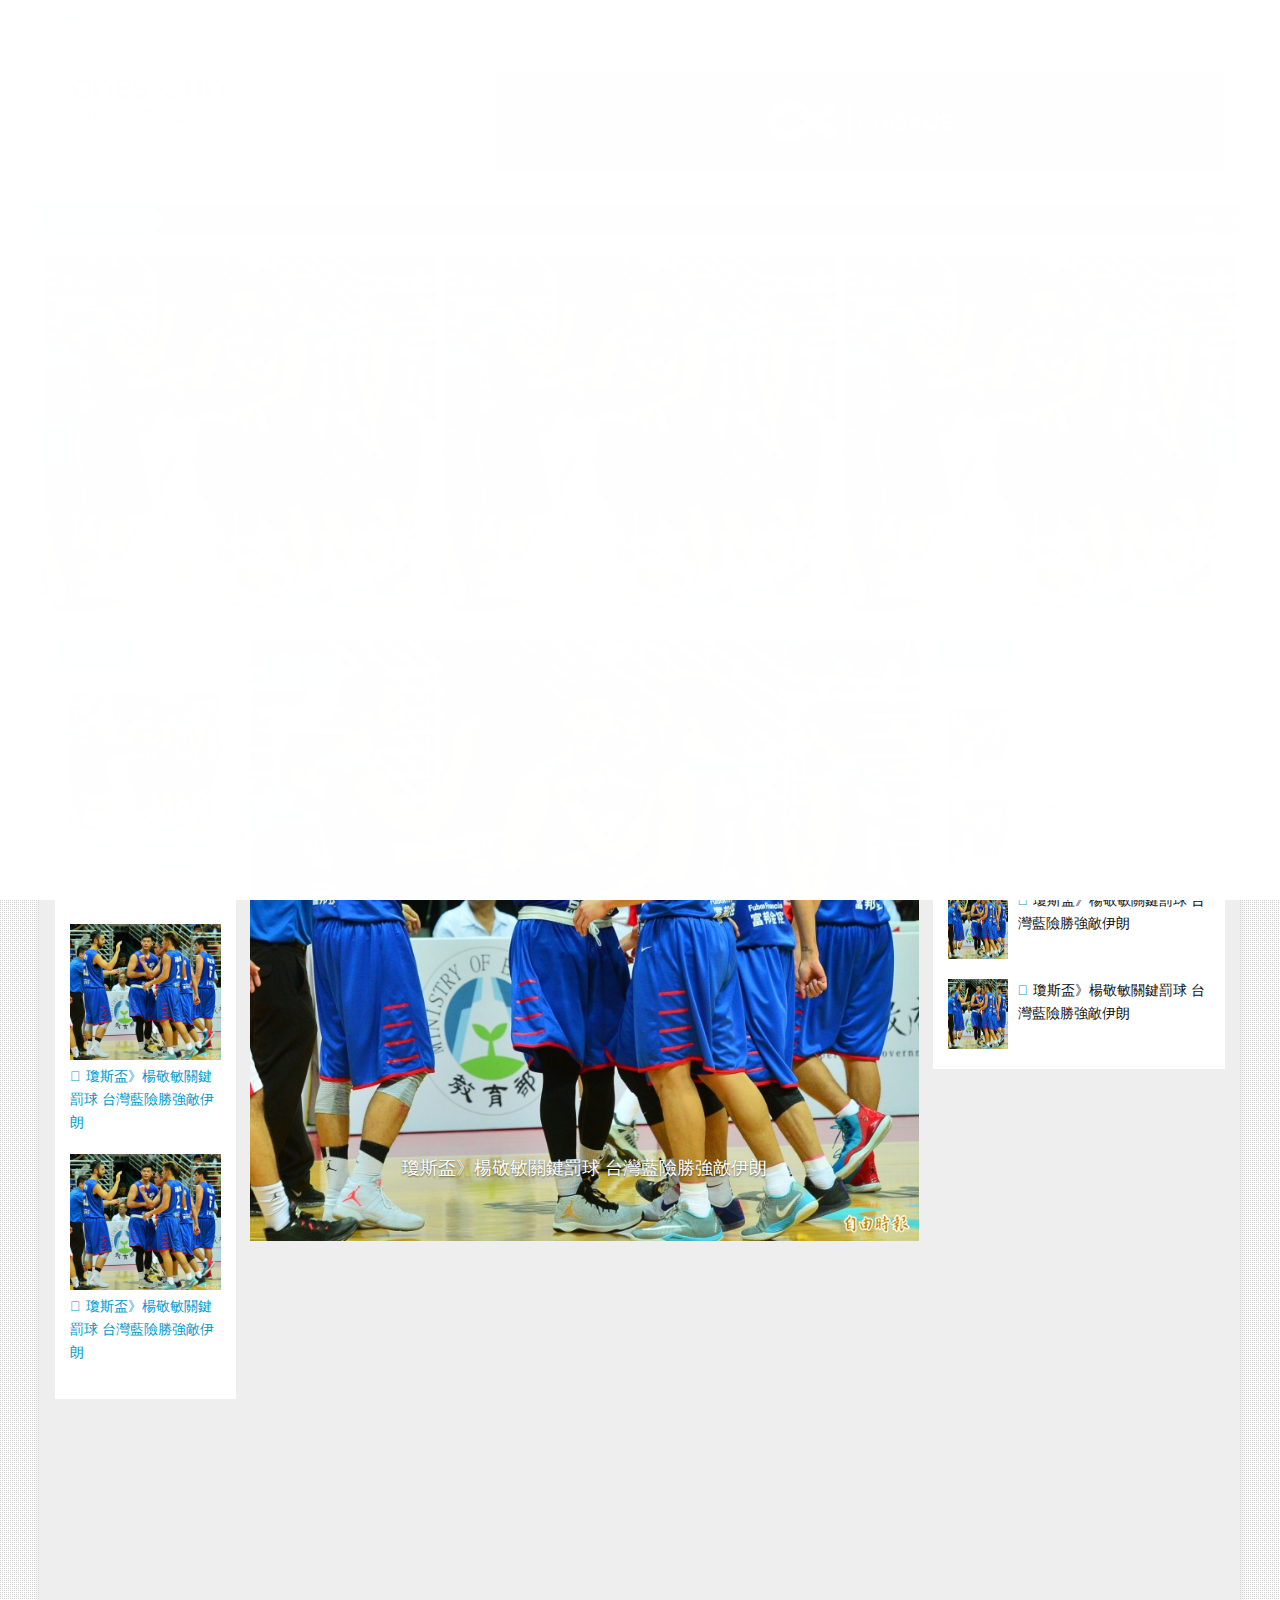
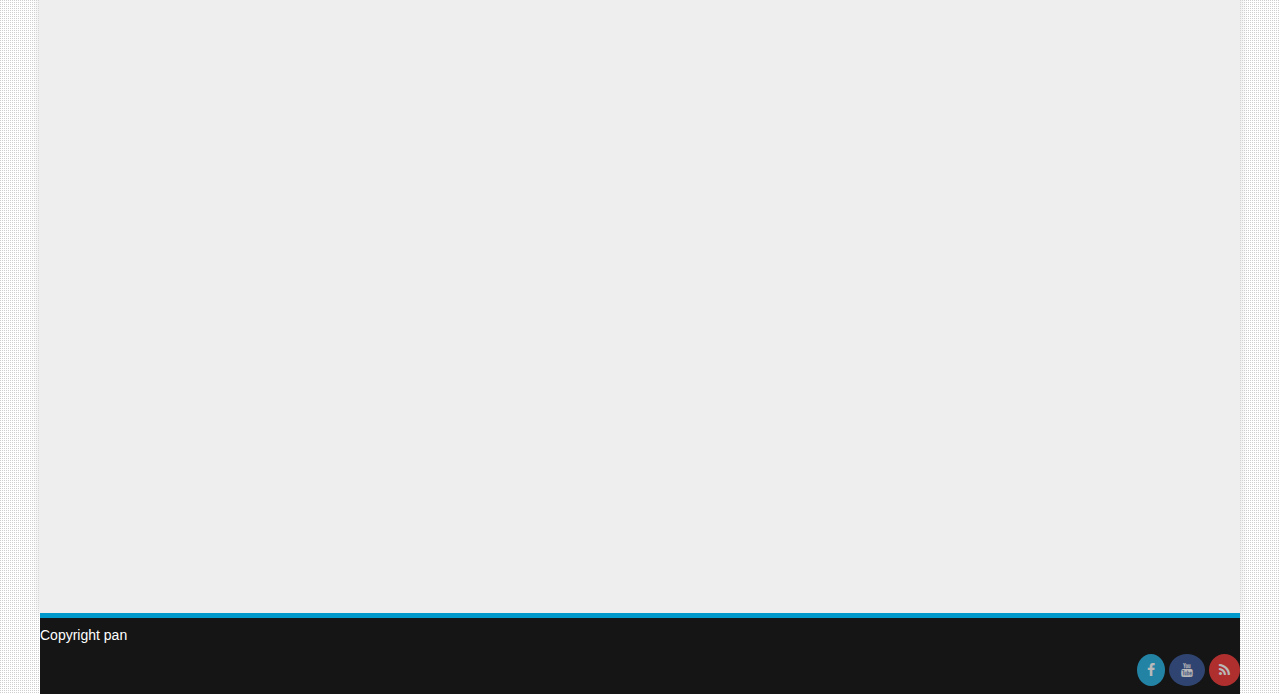
<file: index.html>
<!DOCTYPE html>
<html lang="en">
<head>
	<meta charset="UTF-8">
    <meta name="viewport" content="width=device-width, initial-scale=1">
	<title>JonesCup</title>   
	<!-- Bootstrap -->
    <link href="css/bootstrap.min.css" rel="stylesheet">
    <!-- for fontawesome icon css file -->
    <link href="css/font-awesome.css" rel="stylesheet">    
    <!-- for content animate css file -->
    <link rel="stylesheet" href="css/animate.css">
     <!-- google fonts  -->
    <link href='http://fonts.googleapis.com/css?family=Open+Sans' rel='stylesheet' type='text/css'>
    <link href='http://fonts.googleapis.com/css?family=Metal+Mania' rel='stylesheet' type='text/css'> 
    <link href='http://fonts.googleapis.com/css?family=Varela' rel='stylesheet' type='text/css'>
    <!-- for news ticker css file -->
     <link href="css/li-scroller.css" rel="stylesheet">
     <!-- slick slider css file -->
    <link href="css/slick.css" rel="stylesheet">
    <!-- website theme file -->
     <link href="css/theme.css" rel="stylesheet">
    <!-- main site css file -->    
    <link href="style.css" rel="stylesheet">
</head>
<body>
	 <!-- Preloader -->
 	<div id="preloader">
    	<div id="status">&nbsp;</div>
  	</div>
  	<!-- End Preloader -->

 	<a class="scrollToTop" href="#"><i class="fa fa-angle-up"></i></a>
	
	<div class="container">
		 <div class="box_wrapper">
		 	      <!-- ==================start header=============== -->
		      <header id="header">     
		        <!-- start header top area -->
		        <div class="header_top">
		            <!-- Static navbar -->
		          <nav class="navbar navbar-default" role="navigation">
		            <div class="container-fluid">
		              <div class="navbar-header">
		                <button type="button" class="navbar-toggle collapsed" data-toggle="collapse" data-target="#navbar" aria-expanded="false" aria-controls="navbar">
		                  <span class="sr-only">Toggle navigation</span>
		                  <span class="icon-bar"></span>
		                  <span class="icon-bar"></span>
		                  <span class="icon-bar"></span>
		                </button>              
		              </div>
		              <div id="navbar" class="navbar-collapse collapse">
		                <ul class="nav navbar-nav custom_nav">
		                  <li class=""><a href="index.html">首頁</a></li>          
		                  <li><a href="game.html">賽程</a></li>
		                  <li><a href="team.html">隊伍</a></li>
		                  <li><a href="video.html">影音</a></li>
		                </ul>           
		              </div><!--/.nav-collapse -->
		            </div><!--/.container-fluid -->
		          </nav>
		         <div class="header_search">
		          <div id="shide">     
		          </div>
		         </div>
		        </div>
		        <!-- End header top area -->

		        <!-- start header bottom area -->
		        <div class="header_bottom">
		          <div class="logo_area">
		          <!-- for your text logo -->
		            <a class="logo" href="index.html">
		            <b>J</b>ones Cup
		            <span>第38屆威廉瓊斯盃國際籃球邀請賽</span>
		            </a>
		          </div>
		          <div class="top_addarea" style="background:#000;">
		          	<div style="height:100px;width:200px;margin:0 auto">
		          		<a href="#"><img src="img/cxlogo.png" alt="img" height="100" width="10"></a>
		          	</div>
		            
		          </div>
		        </div>
		        <!-- start header top area -->     
		      </header>    
		      <!-- ==================End header=============== -->
		      <!-- start news sticker -->
		      <div class="latest_newsarea">      
		        <span>比賽賽程</span>
                <ul id="ticker01" class="news_sticker">
                    <li><a href="#">韓國 vs. 埃及</a></li>
                    <li><a href="#">韓國 vs. 埃及</a></li>     
                    <li><a href="#">韓國 vs. 埃及</a></li>     
                    <li><a href="#">韓國 vs. 埃及</a></li>     
                    <li><a href="#">韓國 vs. 埃及</a></li>     
                    <li><a href="#">韓國 vs. 埃及</a></li>     
                    <li><a href="#">韓國 vs. 埃及</a></li>     
                </ul> 
		      </div>
 				<!-- End news sticker -->

		        <!-- ==================start top thumbnail slidier =============== -->
			    <div class="thumbnail_slider_area">
			      <!-- Set up your HTML -->
					<div class="owl-carousel">
						<div class="signle_iteam">
							<img src="img/photo01.jpg" alt="img">
							<div class="sing_commentbox slider_comntbox">
								<p><i class="fa fa-calendar"></i>2016/07/28</p>
							</div>
							<a class="slider_tittle" href="single_page.html">瓊斯盃》楊敬敏關鍵罰球 台灣藍險勝強敵伊朗</a>
						</div>
						<div class="signle_iteam">
							<img src="img/photo01.jpg" alt="img">
							<div class="sing_commentbox slider_comntbox">
								<p><i class="fa fa-calendar"></i>2016/07/28</p>
							</div>
							<a class="slider_tittle" href="single_page.html">瓊斯盃》楊敬敏關鍵罰球 台灣藍險勝強敵伊朗</a>
						</div>
						<div class="signle_iteam">
							<img src="img/photo01.jpg" alt="img">
							<div class="sing_commentbox slider_comntbox">
								<p><i class="fa fa-calendar"></i>2016/07/28</p>
							</div>
							<a class="slider_tittle" href="single_page.html">瓊斯盃》楊敬敏關鍵罰球 台灣藍險勝強敵伊朗</a>
						</div>
						<div class="signle_iteam">
							<img src="img/photo01.jpg" alt="img">
							<div class="sing_commentbox slider_comntbox">
								<p><i class="fa fa-calendar"></i>2016/07/28</p>
							</div>
							<a class="slider_tittle" href="single_page.html">瓊斯盃》楊敬敏關鍵罰球 台灣藍險勝強敵伊朗</a>
						</div>
					</div>
			    </div>
			    <!-- ==================End top thumbnail slidier =============== -->
			    <section id="contentbody">
			    	<div class="row">
	    		     	 <!-- start left bar content -->
						<div class="col-lg-2 col-md-2 col-sm-4 col-xs-12">
							<div class="row">
								<div class="left_bar">
								<!-- start single leftbar -->
									<div class="single_leftbar">
										<h2><span>最新文章</span></h2>
										<div class="singleleft_inner">
										<ul class="recentpost_nav wow fadeInDown">
											<li>
												<a href="single_page.html"><img src="img/photo01.jpg" alt="img"></a>
												<a class="recent_title" href="single_page.html">瓊斯盃》楊敬敏關鍵罰球 台灣藍險勝強敵伊朗</a>
											</li>
											<li>
												<a href="single_page.html"><img src="img/photo01.jpg" alt="img"></a>
												<a class="recent_title" href="single_page.html">瓊斯盃》楊敬敏關鍵罰球 台灣藍險勝強敵伊朗</a>
											</li>
											<li>
												<a href="single_page.html"><img src="img/photo01.jpg" alt="img"></a>
												<a class="recent_title" href="single_page.html">瓊斯盃》楊敬敏關鍵罰球 台灣藍險勝強敵伊朗</a>
											</li>
										</ul>
										</div>
									</div>
									<!-- start single leftbar -->
									<div class="single_leftbar wow fadeInDown">
										<h2><span>廣告</span></h2>
										<div class="singleleft_inner" style="background:#000">
											<a href="#"><img src="img/cxlogo.png" alt="img"></a>
										</div>
									</div>
								</div>
							</div>
						</div>
				        <!-- End left bar content -->
				        <div class="col-lg-7 col-md-7 col-sm-8 col-xs-12">
				        	<div class="row">
				        		<div class="middle_bar">
				        			 <div class="featured_sliderarea">
				        			 	 <!-- Carousel
										================================================== -->
										<div id="myCarousel" class="carousel slide" data-ride="carousel">
											<!-- Indicators -->
											<ol class="carousel-indicators">
												<li data-target="#myCarousel" data-slide-to="0" class="active"></li>
												<li data-target="#myCarousel" data-slide-to="1"></li>
												<li data-target="#myCarousel" data-slide-to="2"></li>
												<li data-target="#myCarousel" data-slide-to="3"></li>
											</ol>
											<div class="carousel-inner" role="listbox">
												<div class="item active">
													<img src="img/photo01.jpg" alt="First slide">          
													<div class="carousel-caption">
														<h1><a href="single_page.html">瓊斯盃》楊敬敏關鍵罰球 台灣藍險勝強敵伊朗</a></h1>           
													</div>          
												</div>
												<div class="item">
													<img src="img/photo01.jpg" alt="First slide">          
													<div class="carousel-caption">
														<h1><a href="single_page.html">瓊斯盃》楊敬敏關鍵罰球 台灣藍險勝強敵伊朗</a></h1>           
													</div>          
												</div>
												<div class="item">
													<img src="img/photo01.jpg" alt="First slide">          
													<div class="carousel-caption">
														<h1><a href="single_page.html">瓊斯盃》楊敬敏關鍵罰球 台灣藍險勝強敵伊朗</a></h1>           
													</div>          
												</div> 
											</div> 
										</div>
										<a class="left left_slide" href="#myCarousel" role="button" data-slide="prev">
										<span class="glyphicon glyphicon-chevron-left" aria-hidden="true"></span>                     
										</a>
										<a class="right right_slide" href="#myCarousel" role="button" data-slide="next">
										<span class="glyphicon glyphicon-chevron-right" aria-hidden="true"></span>                     
										</a>
										</div><!-- /.carousel -->
				        			</div><!-- End featured slider -->
				        			 <!-- start category one -->
									<div class="single_category wow fadeInDown">
										<div class="category_title">
											<a href="#">賽事照片</a>
										</div>
										<div class="single_category_inner">
											<ul class="catg_nav">
												<li style="background:#000;">
													<div class="catgimg_container">
														<a class="catg1_img" href="single_page.html">
															<img src="img/17586.gif" alt="img">
														</a>
													</div>
													<h1 class="catg_title" style="color:#fff;margin-left:5px;">照片</h1>
													<div class="sing_commentbox">
														<p style="color:#fff;margin-left:5px;"><i class="fa fa-calendar"></i>2016/07/28</p>
													</div>
												</li>	
												<li style="background:#000;">
													<div class="catgimg_container">
														<a class="catg1_img" href="single_page.html">
															<img src="img/17586.gif" alt="img">
														</a>
													</div>
													<h1 class="catg_title" style="color:#fff;margin-left:5px;">照片</h1>
													<div class="sing_commentbox">
														<p style="color:#fff;margin-left:5px;"><i class="fa fa-calendar"></i>2016/07/28</p>
													</div>
												</li>	
												<li style="background:#000;">
													<div class="catgimg_container">
														<a class="catg1_img" href="single_page.html">
															<img src="img/17586.gif" alt="img">
														</a>
													</div>
													<h1 class="catg_title" style="color:#fff;margin-left:5px;">照片</h1>
													<div class="sing_commentbox">
														<p style="color:#fff;margin-left:5px;"><i class="fa fa-calendar"></i>2016/07/28</p>
													</div>
												</li>	
												<li style="background:#000;">
													<div class="catgimg_container">
														<a class="catg1_img" href="single_page.html">
															<img src="img/17586.gif" alt="img">
														</a>
													</div>
													<h1 class="catg_title" style="color:#fff;margin-left:5px;">照片</h1>
													<div class="sing_commentbox">
														<p style="color:#fff;margin-left:5px;"><i class="fa fa-calendar"></i>2016/07/28</p>
													</div>
												</li>
											</ul>
										</div>
									</div> <!-- End category one --> 
									<!-- start category Two -->
									<div class="single_category  wow fadeInDown">
										<div class="category_title">
											<a href="category-archive.html">影片</a>
										</div>
										<div class="single_category_inner">
											<ul class="catg_nav catg_nav2">
												<li style="background:#000;">
													<div class="catgimg_container">
														<iframe class="youtube-player" type="text/html" width="300" height="300" src="http://www.youtube.com/embed/QVz4YVDdMjI" frameborder="0"> </iframe>
													</div>
												</li>
												<li style="background:#000;">
													<div class="catgimg_container">
														<iframe class="youtube-player" type="text/html" width="300" height="300" src="http://www.youtube.com/embed/QVz4YVDdMjI" frameborder="0"> </iframe>
													</div>
												</li>
											</ul>
										</div>
									</div> <!-- End category Two -->
			        		</div>
			        	</div>
							<!-- End left middlebar content -->
							<!-- start left rightbar content -->
							<div class="col-lg-3 col-md-3 col-sm-12 col-xs-12">
								<div class="row">
									<div class="right_bar">
										              <!-- start Popular Post -->
										<div class="single_leftbar wow fadeInDown">
											<h2><span>熱門文章</span></h2>
											<div class="singleleft_inner">
												<ul class="catg3_snav ppost_nav wow fadeInDown">
													<li>
														<div class="media">
															<a href="single_page.html" class="media-left">
															<img alt="img" src="img/photo01.jpg">
															</a>
															<div class="media-body">
																<a href="single_page.html" class="catg_title">瓊斯盃》楊敬敏關鍵罰球 台灣藍險勝強敵伊朗</a>                        
															</div>
														</div>
													</li>
													<li>
														<div class="media">
															<a href="single_page.html" class="media-left">
															<img alt="img" src="img/photo01.jpg">
															</a>
															<div class="media-body">
																<a href="single_page.html" class="catg_title">瓊斯盃》楊敬敏關鍵罰球 台灣藍險勝強敵伊朗</a>                        
															</div>
														</div>
													</li>
													<li>
														<div class="media">
															<a href="single_page.html" class="media-left">
															<img alt="img" src="img/photo01.jpg">
															</a>
															<div class="media-body">
																<a href="single_page.html" class="catg_title">瓊斯盃》楊敬敏關鍵罰球 台灣藍險勝強敵伊朗</a>                        
															</div>
														</div>
													</li>
													<li>
														<div class="media">
															<a href="single_page.html" class="media-left">
															<img alt="img" src="img/photo01.jpg">
															</a>
															<div class="media-body">
																<a href="single_page.html" class="catg_title">瓊斯盃》楊敬敏關鍵罰球 台灣藍險勝強敵伊朗</a>                        
															</div>
														</div>
													</li>
												</ul>
											</div>
										</div>
									<!-- End Popular Post --> 
					                <!-- start right bar add -->
										<div class="single_leftbar wow fadeInDown">
											<h2><span>廣告</span></h2>
											<div class="singleleft_inner" style="background:#000">
												<a href="#"><img src="img/cxlogo.png" alt="img"></a>
											</div>
										</div>
										<!-- End right bar add --> 
						              	<!-- start Blog Archive -->
									<div class="single_leftbar wow fadeInDown">
										<h2><span>文章連結</span></h2>
										<div class="singleleft_inner">
											<div class="blog_archive">
											<form>
												<select>
													<option value="">A</option>
													<option value="">B</option>
												</select>
											</form>
											</div>
										</div>
									</div>
									<!-- End Blog Archive --> 
					              <!-- start Labels -->
									<div class="single_leftbar wow fadeInDown">
										<h2><span>關鍵特搜</span></h2>
										<div class="singleleft_inner">
											<ul class="label_nav">
												<li><a href="#">籃球</a></li>
												<li><a href="#">胡瓏貿</a></li>
												<li><a href="#">瓊斯盃</a></li>
												<li><a href="#">籃球</a></li>
												<li><a href="#">球學</a></li>
												<li><a href="#">戰術分析</a></li>
											</ul>
										</div>
									</div>
									<!-- End Labels --> 
									<!-- start Links -->
									<div class="single_leftbar wow fadeInDown">
										<h2><span>相關連結</span></h2>
											<div class="singleleft_inner">
											<ul class="link_nav">
												<li><a href="#">籃協</a></li>
												<li><a href="#">球學</a></li>             
											</ul>
										</div>
									</div>
									<!-- End Links --> 
									</div>
								</div>
							</div>
				        </div>
			    	</div>
			    </section>
				<footer id="footer">     
					<div class="footer_top">
						<div><h5 style="color:#fff">Copyright pan</h5></div>
						<div class="footer_bottom_right">
						<ul>
							<li><a class="tootlip" data-toggle="tooltip" data-placement="top" title="Facebook" href="#"><i class="fa fa-facebook"></i></a></li>
							<li><a class="tootlip" data-toggle="tooltip" data-placement="top" title="Youtube" href="#"><i class="fa fa-youtube"></i></a></li>
							<li><a class="tootlip" data-toggle="tooltip" data-placement="top" title="Rss" href="#"><i class="fa fa-rss"></i></a></li>
						</ul>
						</div>
					</div>  
				</footer>
		 </div>
	</div>

	<!-- jQuery Library -->
	<script src="js/jquery.js"></script> 
	<!-- For content animatin  -->
	<script src="js/wow.min.js"></script>
	<!-- bootstrap js file -->
	<script src="js/bootstrap.min.js"></script> 
	<!-- slick slider js file -->
	<script src="js/slick.min.js"></script> 
	<!-- news ticker jquery file -->
	<script src="js/jquery.li-scroller.1.0.js"></script></script>
  	<!-- custom js file include -->
	<script src="js/custom.js"></script> 
</body>
</html>
</file>
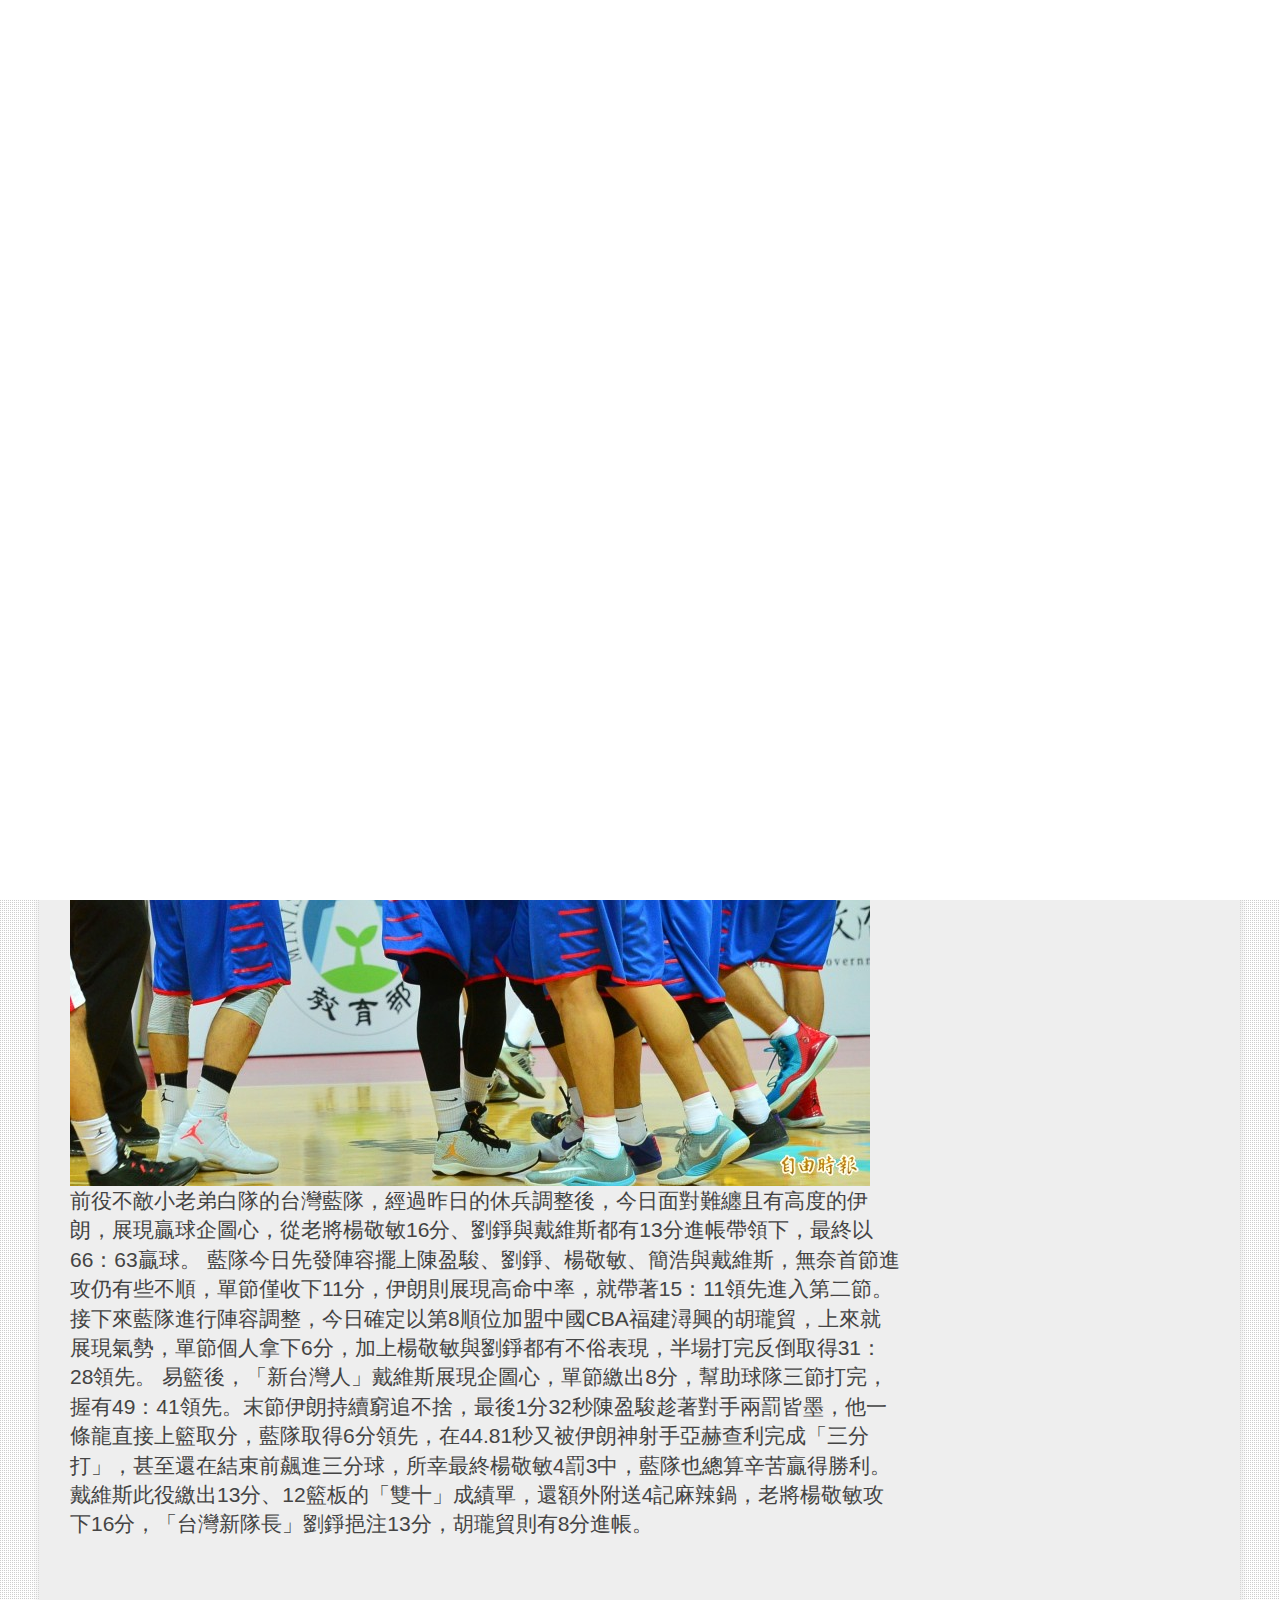
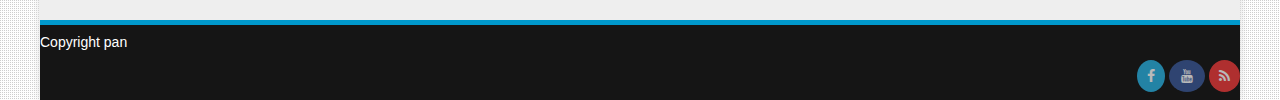
<file: single_page.html>
<!DOCTYPE html>
<html lang="en">
<head>
    <meta charset="UTF-8">
    <meta name="viewport" content="width=device-width, initial-scale=1">
    <title>JonesCup</title>   
    <!-- Bootstrap -->
    <link href="css/bootstrap.min.css" rel="stylesheet">
    <!-- for fontawesome icon css file -->
    <link href="css/font-awesome.css" rel="stylesheet">    
    <!-- for content animate css file -->
    <link rel="stylesheet" href="css/animate.css">
     <!-- google fonts  -->
    <link href='http://fonts.googleapis.com/css?family=Open+Sans' rel='stylesheet' type='text/css'>
    <link href='http://fonts.googleapis.com/css?family=Metal+Mania' rel='stylesheet' type='text/css'> 
    <link href='http://fonts.googleapis.com/css?family=Varela' rel='stylesheet' type='text/css'>
    <!-- for news ticker css file -->
     <link href="css/li-scroller.css" rel="stylesheet">
     <!-- slick slider css file -->
    <link href="css/slick.css" rel="stylesheet">
    <!-- website theme file -->
     <link href="css/theme.css" rel="stylesheet">
    <!-- main site css file -->    
    <link href="style.css" rel="stylesheet">
</head>
<body>
     <!-- Preloader -->
    <div id="preloader">
        <div id="status">&nbsp;</div>
    </div>
    <!-- End Preloader -->

    <a class="scrollToTop" href="#"><i class="fa fa-angle-up"></i></a>
    
    <div class="container">
         <div class="box_wrapper">
                  <!-- ==================start header=============== -->
              <header id="header">     
                <!-- start header top area -->
                <div class="header_top">
                    <!-- Static navbar -->
                  <nav class="navbar navbar-default" role="navigation">
                    <div class="container-fluid">
                      <div class="navbar-header">
                        <button type="button" class="navbar-toggle collapsed" data-toggle="collapse" data-target="#navbar" aria-expanded="false" aria-controls="navbar">
                          <span class="sr-only">Toggle navigation</span>
                          <span class="icon-bar"></span>
                          <span class="icon-bar"></span>
                          <span class="icon-bar"></span>
                        </button>              
                      </div>
                      <div id="navbar" class="navbar-collapse collapse">
                        <ul class="nav navbar-nav custom_nav">
                          <li class=""><a href="index.html">首頁</a></li>          
                          <li><a href="game.html">賽程</a></li>
                          <li><a href="team.html">隊伍</a></li>
                          <li><a href="#">影音</a></li>
                        </ul>           
                      </div><!--/.nav-collapse -->
                    </div><!--/.container-fluid -->
                  </nav>
                 <div class="header_search">
                  <div id="shide">     
                  </div>
                 </div>
                </div>
                <!-- End header top area -->

                <!-- start header bottom area -->
                <div class="header_bottom">
                  <div class="logo_area">
                  <!-- for your text logo -->
                    <a class="logo" href="index.html">
                    <b>J</b>ones Cup
                    <span>第38屆威廉瓊斯盃國際籃球邀請賽</span>
                    </a>
                  </div>
                  <div class="top_addarea" style="background:#000;">
                    <div style="height:100px;width:200px;margin:0 auto">
                        <a href="#"><img src="img/cxlogo.png" alt="img" height="100" width="10"></a>
                    </div>
                    
                  </div>
                </div>
                <!-- start header top area -->     
              </header>    
              <!-- ==================End header=============== -->
              <!-- start news sticker -->
              <div class="latest_newsarea">      
                <span>比賽賽程</span>
                <ul id="ticker01" class="news_sticker">
                    <li><a href="#">韓國 vs. 埃及</a></li>
                    <li><a href="#">韓國 vs. 埃及</a></li>     
                    <li><a href="#">韓國 vs. 埃及</a></li>     
                    <li><a href="#">韓國 vs. 埃及</a></li>     
                    <li><a href="#">韓國 vs. 埃及</a></li>     
                    <li><a href="#">韓國 vs. 埃及</a></li>     
                    <li><a href="#">韓國 vs. 埃及</a></li>     
                </ul> 
              </div>
                <!-- End news sticker -->
                  <div class="thumbnail_slider_area"></div>
                   <section id="contentbody">
                       <div class="row">
                           <div class="middle_bar">
                                <div class="featured_sliderarea">
                                    <!-- Blog Post Content Column -->
                                    <div class="col-lg-9">
                                        <!-- Title -->
                                        <h1>瓊斯盃》楊敬敏關鍵罰球台灣藍險勝強敵伊朗</h1>
                                        <!-- Author -->
                                        <p class="lead">
                                            by <a href="#">自由時報電子報</a>
                                        </p>
                                        <hr>
                                        <!-- Date/Time -->
                                        <p><span class="glyphicon glyphicon-time"></span> Posted on 18 小時前</p>
                                        <hr>
                                        <!-- Preview Image -->
                                        <img class="img-responsive" src="img/photo01.jpg" alt="">
                                        <!-- Post Content -->
                                        <p class="lead">前役不敵小老弟白隊的台灣藍隊，經過昨日的休兵調整後，今日面對難纏且有高度的伊朗，展現贏球企圖心，從老將楊敬敏16分、劉錚與戴維斯都有13分進帳帶領下，最終以66：63贏球。
藍隊今日先發陣容擺上陳盈駿、劉錚、楊敬敏、簡浩與戴維斯，無奈首節進攻仍有些不順，單節僅收下11分，伊朗則展現高命中率，就帶著15：11領先進入第二節。接下來藍隊進行陣容調整，今日確定以第8順位加盟中國CBA福建潯興的胡瓏貿，上來就展現氣勢，單節個人拿下6分，加上楊敬敏與劉錚都有不俗表現，半場打完反倒取得31：28領先。
易籃後，「新台灣人」戴維斯展現企圖心，單節繳出8分，幫助球隊三節打完，握有49：41領先。末節伊朗持續窮追不捨，最後1分32秒陳盈駿趁著對手兩罰皆墨，他一條龍直接上籃取分，藍隊取得6分領先，在44.81秒又被伊朗神射手亞赫查利完成「三分打」，甚至還在結束前飆進三分球，所幸最終楊敬敏4罰3中，藍隊也總算辛苦贏得勝利。
戴維斯此役繳出13分、12籃板的「雙十」成績單，還額外附送4記麻辣鍋，老將楊敬敏攻下16分，「台灣新隊長」劉錚挹注13分，胡瓏貿則有8分進帳。</p>
                                        <hr>
                                    </div>
                                    <div class="col-lg-3">
                                        <!-- start Labels -->
                                        <div class="single_leftbar wow fadeInDown">
                                            <h2><span>關鍵特搜</span></h2>
                                            <div class="singleleft_inner">
                                                <ul class="label_nav">
                                                    <li><a href="#">籃球</a></li>
                                                    <li><a href="#">胡瓏貿</a></li>
                                                    <li><a href="#">瓊斯盃</a></li>
                                                    <li><a href="#">籃球</a></li>
                                                    <li><a href="#">球學</a></li>
                                                    <li><a href="#">戰術分析</a></li>
                                                </ul>
                                            </div>
                                        </div>
                                        <!-- End Labels --> 
                                        <!-- start Links -->
                                        <div class="single_leftbar wow fadeInDown">
                                            <h2><span>相關連結</span></h2>
                                                <div class="singleleft_inner">
                                                <ul class="link_nav">
                                                    <li><a href="#">籃協</a></li>
                                                    <li><a href="#">球學</a></li>             
                                                </ul>
                                            </div>
                                        </div>
                                        <!-- End Links --> 
                                    </div>
                                </div>
                            </div>
                       </div>
                   </section>

                <footer id="footer">     
                    <div class="footer_top">
                        <div><h5 style="color:#fff">Copyright pan</h5></div>
                        <div class="footer_bottom_right">
                        <ul>
                            <li><a class="tootlip" data-toggle="tooltip" data-placement="top" title="Facebook" href="#"><i class="fa fa-facebook"></i></a></li>
                            <li><a class="tootlip" data-toggle="tooltip" data-placement="top" title="Youtube" href="#"><i class="fa fa-youtube"></i></a></li>
                            <li><a class="tootlip" data-toggle="tooltip" data-placement="top" title="Rss" href="#"><i class="fa fa-rss"></i></a></li>
                        </ul>
                        </div>
                    </div>  
                </footer>
         </div>
    </div>

    <!-- jQuery Library -->
    <script src="js/jquery.js"></script> 
    <!-- For content animatin  -->
    <script src="js/wow.min.js"></script>
    <!-- bootstrap js file -->
    <script src="js/bootstrap.min.js"></script> 
    <!-- slick slider js file -->
    <script src="js/slick.min.js"></script> 
    <!-- news ticker jquery file -->
    <script src="js/jquery.li-scroller.1.0.js"></script></script>
    <!-- custom js file include -->
    <script src="js/custom.js"></script> 
</body>
</html>
</file>
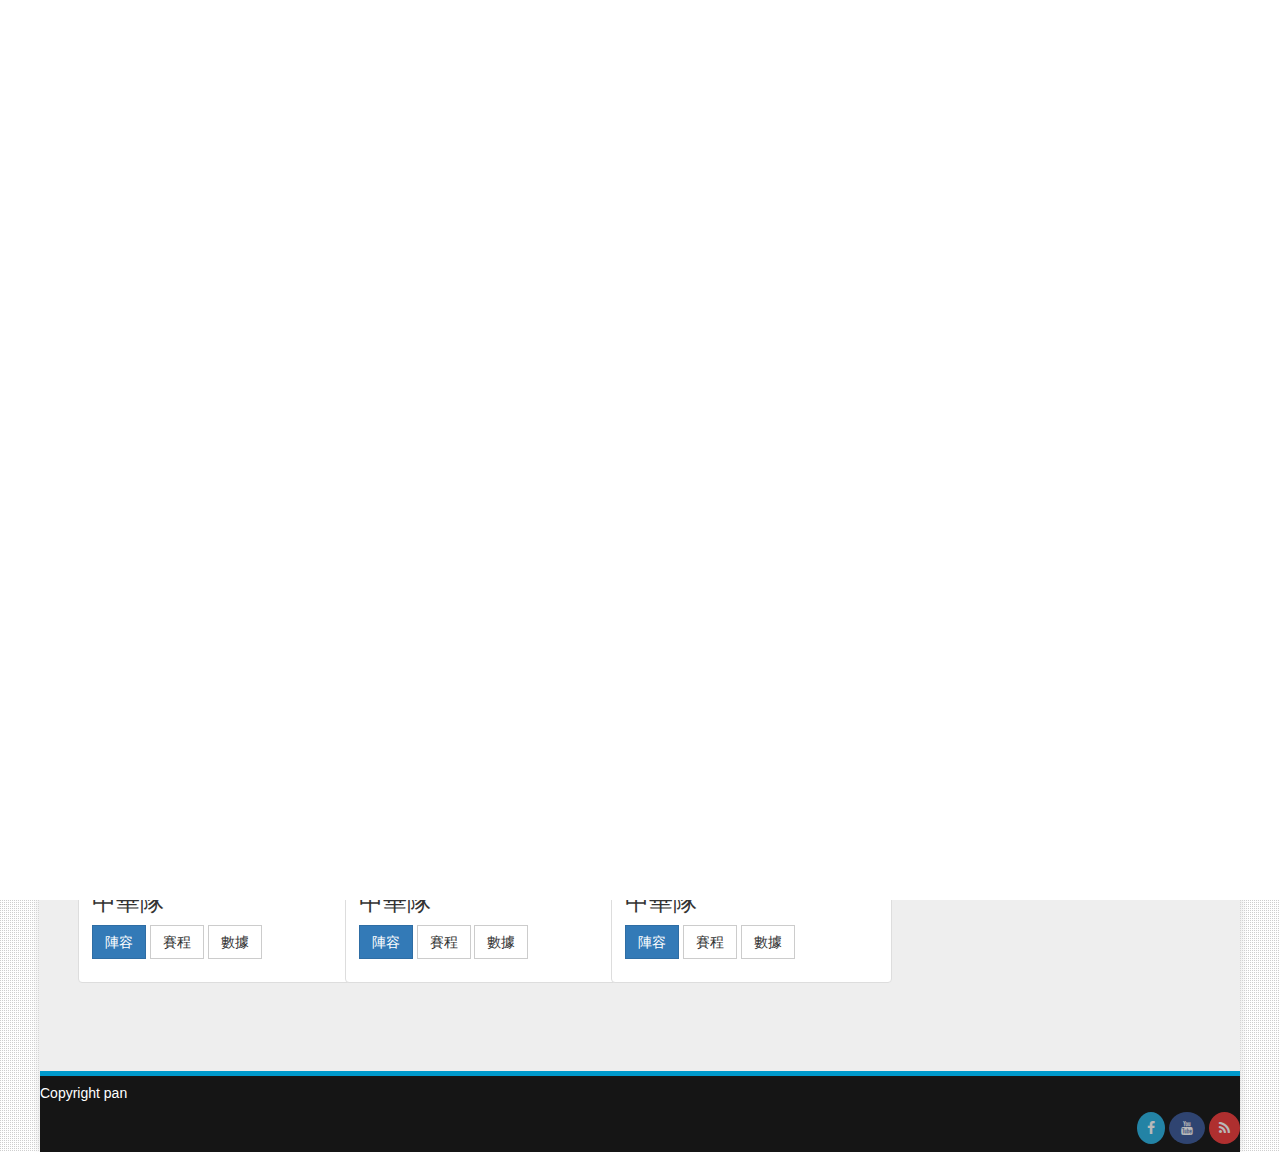
<file: team.html>
<!DOCTYPE html>
<html lang="en">
<head>
    <meta charset="UTF-8">
    <meta name="viewport" content="width=device-width, initial-scale=1">
    <title>JonesCup</title>   
    <!-- Bootstrap -->
    <link href="css/bootstrap.min.css" rel="stylesheet">
    <!-- for fontawesome icon css file -->
    <link href="css/font-awesome.css" rel="stylesheet">    
    <!-- for content animate css file -->
    <link rel="stylesheet" href="css/animate.css">
     <!-- google fonts  -->
    <link href='http://fonts.googleapis.com/css?family=Open+Sans' rel='stylesheet' type='text/css'>
    <link href='http://fonts.googleapis.com/css?family=Metal+Mania' rel='stylesheet' type='text/css'> 
    <link href='http://fonts.googleapis.com/css?family=Varela' rel='stylesheet' type='text/css'>
    <!-- for news ticker css file -->
     <link href="css/li-scroller.css" rel="stylesheet">
     <!-- slick slider css file -->
    <link href="css/slick.css" rel="stylesheet">
    <!-- website theme file -->
     <link href="css/theme.css" rel="stylesheet">
    <!-- main site css file -->    
    <link href="style.css" rel="stylesheet">
</head>
<body>
     <!-- Preloader -->
    <div id="preloader">
        <div id="status">&nbsp;</div>
    </div>
    <!-- End Preloader -->

    <a class="scrollToTop" href="#"><i class="fa fa-angle-up"></i></a>
    
    <div class="container">
         <div class="box_wrapper">
                  <!-- ==================start header=============== -->
              <header id="header">     
                <!-- start header top area -->
                <div class="header_top">
                    <!-- Static navbar -->
                  <nav class="navbar navbar-default" role="navigation">
                    <div class="container-fluid">
                      <div class="navbar-header">
                        <button type="button" class="navbar-toggle collapsed" data-toggle="collapse" data-target="#navbar" aria-expanded="false" aria-controls="navbar">
                          <span class="sr-only">Toggle navigation</span>
                          <span class="icon-bar"></span>
                          <span class="icon-bar"></span>
                          <span class="icon-bar"></span>
                        </button>              
                      </div>
                      <div id="navbar" class="navbar-collapse collapse">
                        <ul class="nav navbar-nav custom_nav">
                          <li class=""><a href="index.html">首頁</a></li>          
                          <li><a href="game.html">賽程</a></li>
                          <li><a href="team.html">隊伍</a></li>
                          <li><a href="video.html">影音</a></li>
                        </ul>           
                      </div><!--/.nav-collapse -->
                    </div><!--/.container-fluid -->
                  </nav>
                 <div class="header_search">
                  <div id="shide">     
                  </div>
                 </div>
                </div>
                <!-- End header top area -->

                <!-- start header bottom area -->
                <div class="header_bottom">
                  <div class="logo_area">
                  <!-- for your text logo -->
                    <a class="logo" href="index.html">
                    <b>J</b>ones Cup
                    <span>第38屆威廉瓊斯盃國際籃球邀請賽</span>
                    </a>
                  </div>
                  <div class="top_addarea" style="background:#000;">
                    <div style="height:100px;width:200px;margin:0 auto">
                        <a href="#"><img src="img/cxlogo.png" alt="img" height="100" width="10"></a>
                    </div>
                    
                  </div>
                </div>
                <!-- start header top area -->     
              </header>    
              <!-- ==================End header=============== -->
              <!-- start news sticker -->
              <div class="latest_newsarea">      
                <span>比賽賽程</span>
                <ul id="ticker01" class="news_sticker">
                    <li><a href="boxscore.html">韓國 vs. 埃及</a></li>
                    <li><a href="boxscore.html">韓國 vs. 埃及</a></li>       
                    <li><a href="boxscore.html">韓國 vs. 埃及</a></li>
                    <li><a href="boxscore.html">韓國 vs. 埃及</a></li>       
                    <li><a href="boxscore.html">韓國 vs. 埃及</a></li>
                    <li><a href="boxscore.html">韓國 vs. 埃及</a></li>      
                </ul>    
              </div>
                <!-- End news sticker -->
                  <div class="thumbnail_slider_area"></div>
                   <section id="contentbody">
                       <div class="row">

                           <div class="middle_bar">  
                                <div class="featured_sliderarea">
                                    <!-- Blog Post Content Column -->
                                    <div class="col-lg-9">
                                    <img  class="col-lg-12 col-md-12 col-sm-12 col-xs-12" src="img/photo02.jpg" alt="">
                                    <table class="table">
                                      <tbody>
                                        <tr  class="col-lg-12 col-md-12 col-sm-12 col-xs-12">
                                          <td class="col-sm-1 col-xs-1">
                                          	<div>
                                          		<div class="row">
												  <div>
												    <div class="thumbnail">
												      <img src="img/roc.png" alt="...">
												      <div class="caption"\>
												        <h3>中華隊</h3>
												        <p>
													        <a href="#" class="btn btn-primary" role="button">陣容</a> 
													        <a href="#" class="btn btn-default" role="button">賽程</a>
													        <a href="#" class="btn btn-default" role="button">數據</a>
												        </p>
												      </div>
												    </div>
												  </div>
												</div>
                                          	</div>
                                          </td>                                          
                                          <td class="col-sm-1 col-xs-1">
                                          	<div>
                                          		<div class="row">
												  <div>
												    <div class="thumbnail">
												      <img src="img/roc.png" alt="...">
												      <div class="caption"\>
												        <h3>中華隊</h3>
												        <p>
													        <a href="#" class="btn btn-primary" role="button">陣容</a> 
													        <a href="#" class="btn btn-default" role="button">賽程</a>
													        <a href="#" class="btn btn-default" role="button">數據</a>
												        </p>
												      </div>
												    </div>
												  </div>
												</div>
                                          	</div>
                                          </td>                                          
                                          <td class="col-sm-1 col-xs-1">
                                          	<div>
                                          		<div class="row">
												  <div>
												    <div class="thumbnail">
												      <img src="img/roc.png" alt="...">
												      <div class="caption"\>
												        <h3>中華隊</h3>
												        <p>
													        <a href="#" class="btn btn-primary" role="button">陣容</a> 
													        <a href="#" class="btn btn-default" role="button">賽程</a>
													        <a href="#" class="btn btn-default" role="button">數據</a>
												        </p>
												      </div>
												    </div>
												  </div>
												</div>
                                          	</div>
                                          </td>
                                        </tr>                                        <tr  class="col-lg-12 col-md-12 col-sm-12 col-xs-12">
                                          <td class="col-sm-1 col-xs-1">
                                          	<div>
                                          		<div class="row">
												  <div>
												    <div class="thumbnail">
												      <img src="img/roc.png" alt="...">
												      <div class="caption"\>
												        <h3>中華隊</h3>
												        <p>
													        <a href="#" class="btn btn-primary" role="button">陣容</a> 
													        <a href="#" class="btn btn-default" role="button">賽程</a>
													        <a href="#" class="btn btn-default" role="button">數據</a>
												        </p>
												      </div>
												    </div>
												  </div>
												</div>
                                          	</div>
                                          </td>                                          
                                          <td class="col-sm-1 col-xs-1">
                                          	<div>
                                          		<div class="row">
												  <div>
												    <div class="thumbnail">
												      <img src="img/roc.png" alt="...">
												      <div class="caption"\>
												        <h3>中華隊</h3>
												        <p>
													        <a href="#" class="btn btn-primary" role="button">陣容</a> 
													        <a href="#" class="btn btn-default" role="button">賽程</a>
													        <a href="#" class="btn btn-default" role="button">數據</a>
												        </p>
												      </div>
												    </div>
												  </div>
												</div>
                                          	</div>
                                          </td>                                          
                                          <td class="col-sm-1 col-xs-1">
                                          	<div>
                                          		<div class="row">
												  <div>
												    <div class="thumbnail">
												      <img src="img/roc.png" alt="...">
												      <div class="caption"\>
												        <h3>中華隊</h3>
												        <p>
													        <a href="#" class="btn btn-primary" role="button">陣容</a> 
													        <a href="#" class="btn btn-default" role="button">賽程</a>
													        <a href="#" class="btn btn-default" role="button">數據</a>
												        </p>
												      </div>
												    </div>
												  </div>
												</div>
                                          	</div>
                                          </td>
                                        </tr>
                                      </tbody>
                                    </table>
                                    </div>
                                    <div class="col-lg-3">
                                        <!-- start Labels -->
                                        <div class="single_leftbar wow fadeInDown">
                                            <h2><span>關鍵特搜</span></h2>
                                            <div class="singleleft_inner">
                                                <ul class="label_nav">
                                                    <li><a href="#">籃球</a></li>
                                                    <li><a href="#">胡瓏貿</a></li>
                                                    <li><a href="#">瓊斯盃</a></li>
                                                    <li><a href="#">籃球</a></li>
                                                    <li><a href="#">球學</a></li>
                                                    <li><a href="#">戰術分析</a></li>
                                                </ul>
                                            </div>
                                        </div>
                                        <!-- End Labels --> 
                                        <!-- start Links -->
                                        <div class="single_leftbar wow fadeInDown">
                                            <h2><span>相關連結</span></h2>
                                                <div class="singleleft_inner">
                                                <ul class="link_nav">
                                                    <li><a href="#">籃協</a></li>
                                                    <li><a href="#">球學</a></li>             
                                                </ul>
                                            </div>
                                        </div>
                                        <!-- End Links --> 
                                    </div>
                                </div>
                            </div>
                       </div>
                   </section>

                <footer id="footer">     
                    <div class="footer_top">
                        <div><h5 style="color:#fff">Copyright pan</h5></div>
                        <div class="footer_bottom_right">
                        <ul>
                            <li><a class="tootlip" data-toggle="tooltip" data-placement="top" title="Facebook" href="#"><i class="fa fa-facebook"></i></a></li>
                            <li><a class="tootlip" data-toggle="tooltip" data-placement="top" title="Youtube" href="#"><i class="fa fa-youtube"></i></a></li>
                            <li><a class="tootlip" data-toggle="tooltip" data-placement="top" title="Rss" href="#"><i class="fa fa-rss"></i></a></li>
                        </ul>
                        </div>
                    </div>  
                </footer>
         </div>
    </div>

    <!-- jQuery Library -->
    <script src="js/jquery.js"></script> 
    <!-- For content animatin  -->
    <script src="js/wow.min.js"></script>
    <!-- bootstrap js file -->
    <script src="js/bootstrap.min.js"></script> 
    <!-- slick slider js file -->
    <script src="js/slick.min.js"></script> 
    <!-- news ticker jquery file -->
    <script src="js/jquery.li-scroller.1.0.js"></script></script>
    <!-- custom js file include -->
    <script src="js/custom.js"></script> 
</body>
</html>
</file>
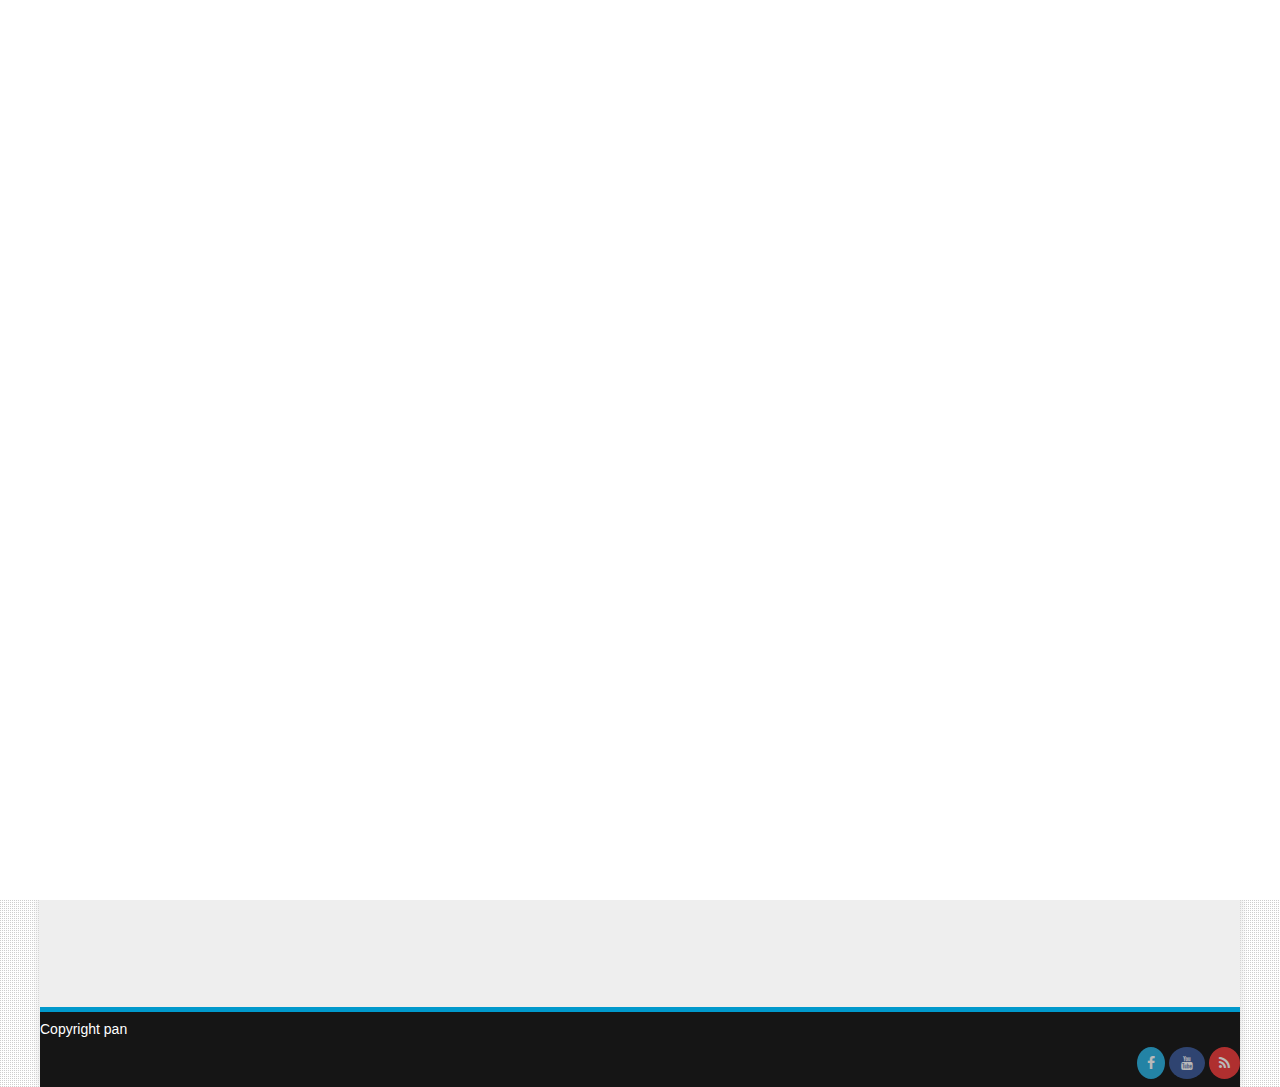
<file: video.html>
<!DOCTYPE html>
<html lang="en">
<head>
    <meta charset="UTF-8">
    <meta name="viewport" content="width=device-width, initial-scale=1">
    <title>JonesCup</title>   
    <!-- Bootstrap -->
    <link href="css/bootstrap.min.css" rel="stylesheet">
    <!-- for fontawesome icon css file -->
    <link href="css/font-awesome.css" rel="stylesheet">    
    <!-- for content animate css file -->
    <link rel="stylesheet" href="css/animate.css">
     <!-- google fonts  -->
    <link href='http://fonts.googleapis.com/css?family=Open+Sans' rel='stylesheet' type='text/css'>
    <link href='http://fonts.googleapis.com/css?family=Metal+Mania' rel='stylesheet' type='text/css'> 
    <link href='http://fonts.googleapis.com/css?family=Varela' rel='stylesheet' type='text/css'>
    <!-- for news ticker css file -->
     <link href="css/li-scroller.css" rel="stylesheet">
     <!-- slick slider css file -->
    <link href="css/slick.css" rel="stylesheet">
    <!-- website theme file -->
     <link href="css/theme.css" rel="stylesheet">
    <!-- main site css file -->    
    <link href="style.css" rel="stylesheet">
</head>
<body>
     <!-- Preloader -->
    <div id="preloader">
        <div id="status">&nbsp;</div>
    </div>
    <!-- End Preloader -->

    <a class="scrollToTop" href="#"><i class="fa fa-angle-up"></i></a>
    
    <div class="container">
         <div class="box_wrapper">
                  <!-- ==================start header=============== -->
              <header id="header">     
                <!-- start header top area -->
                <div class="header_top">
                    <!-- Static navbar -->
                  <nav class="navbar navbar-default" role="navigation">
                    <div class="container-fluid">
                      <div class="navbar-header">
                        <button type="button" class="navbar-toggle collapsed" data-toggle="collapse" data-target="#navbar" aria-expanded="false" aria-controls="navbar">
                          <span class="sr-only">Toggle navigation</span>
                          <span class="icon-bar"></span>
                          <span class="icon-bar"></span>
                          <span class="icon-bar"></span>
                        </button>              
                      </div>
                      <div id="navbar" class="navbar-collapse collapse">
                        <ul class="nav navbar-nav custom_nav">
                          <li class=""><a href="index.html">首頁</a></li>          
                          <li><a href="game.html">賽程</a></li>
                          <li><a href="team.html">隊伍</a></li>
                          <li><a href="video.html">影音</a></li>
                        </ul>           
                      </div><!--/.nav-collapse -->
                    </div><!--/.container-fluid -->
                  </nav>
                 <div class="header_search">
                  <div id="shide">     
                  </div>
                 </div>
                </div>
                <!-- End header top area -->

                <!-- start header bottom area -->
                <div class="header_bottom">
                  <div class="logo_area">
                  <!-- for your text logo -->
                    <a class="logo" href="index.html">
                    <b>J</b>ones Cup
                    <span>第38屆威廉瓊斯盃國際籃球邀請賽</span>
                    </a>
                  </div>
                  <div class="top_addarea" style="background:#000;">
                    <div style="height:100px;width:200px;margin:0 auto">
                        <a href="#"><img src="img/cxlogo.png" alt="img" height="100" width="10"></a>
                    </div>
                    
                  </div>
                </div>
                <!-- start header top area -->     
              </header>    
              <!-- ==================End header=============== -->
              <!-- start news sticker -->
              <div class="latest_newsarea">      
                <span>比賽賽程</span>
                <ul id="ticker01" class="news_sticker">
                    <li><a href="#">韓國 vs. 埃及</a></li>
                    <li><a href="#">韓國 vs. 埃及</a></li>     
                    <li><a href="#">韓國 vs. 埃及</a></li>     
                    <li><a href="#">韓國 vs. 埃及</a></li>     
                    <li><a href="#">韓國 vs. 埃及</a></li>     
                    <li><a href="#">韓國 vs. 埃及</a></li>     
                    <li><a href="#">韓國 vs. 埃及</a></li>     
                </ul>    
              </div>
                <!-- End news sticker -->
                  <div class="thumbnail_slider_area"></div>
                   <section id="contentbody">
                       <div class="row">
                           <div class="middle_bar">
                                <div class="featured_sliderarea">
                                    <!-- Blog Post Content Column -->
                                    <div class="col-lg-9">
                                        <!-- Title -->
                                        <h1>伊朗VS中華藍 第38屆威廉瓊斯盃國際籃球邀請賽</h1>
                                        <hr>
                                        <div>
                                          <iframe class="youtube-player col-lg-12 col-md-12 col-sm-12 col-xs-12" height="600" type="text/html" src="http://www.youtube.com/embed/QVz4YVDdMjI" frameborder="0"> </iframe>
                                        </div>

                                        <hr>
                                    </div>
                                    <div class="col-lg-3">
                                        <!-- start Labels -->
                                        <div class="single_leftbar wow fadeInDown" style="margin-top:50%">
                                            <h2><span>其他影片</span></h2>
                                            <div class="singleleft_inner">
                                                <ul class="label_nav">
                                                    <li><a href="#">籃球</a></li>
                                                    <li><a href="#">胡瓏貿</a></li>
                                                    <li><a href="#">瓊斯盃</a></li>
                                                    <li><a href="#">籃球</a></li>
                                                    <li><a href="#">球學</a></li>
                                                    <li><a href="#">戰術分析</a></li>
                                                </ul>
                                            </div>
                                        </div>
                                        <!-- End Labels --> 
                                        <!-- start Links -->
                                        <div class="single_leftbar wow fadeInDown">
                                            <h2><span>相關連結</span></h2>
                                                <div class="singleleft_inner">
                                                <ul class="link_nav">
                                                    <li><a href="#">籃協</a></li>
                                                    <li><a href="#">球學</a></li>             
                                                </ul>
                                            </div>
                                        </div>
                                        <!-- End Links --> 
                                    </div>
                                </div>
                            </div>
                       </div>
                   </section>

                <footer id="footer">     
                    <div class="footer_top">
                        <div><h5 style="color:#fff">Copyright pan</h5></div>
                        <div class="footer_bottom_right">
                        <ul>
                            <li><a class="tootlip" data-toggle="tooltip" data-placement="top" title="Facebook" href="#"><i class="fa fa-facebook"></i></a></li>
                            <li><a class="tootlip" data-toggle="tooltip" data-placement="top" title="Youtube" href="#"><i class="fa fa-youtube"></i></a></li>
                            <li><a class="tootlip" data-toggle="tooltip" data-placement="top" title="Rss" href="#"><i class="fa fa-rss"></i></a></li>
                        </ul>
                        </div>
                    </div>  
                </footer>
         </div>
    </div>

    <!-- jQuery Library -->
    <script src="js/jquery.js"></script> 
    <!-- For content animatin  -->
    <script src="js/wow.min.js"></script>
    <!-- bootstrap js file -->
    <script src="js/bootstrap.min.js"></script> 
    <!-- slick slider js file -->
    <script src="js/slick.min.js"></script> 
    <!-- news ticker jquery file -->
    <script src="js/jquery.li-scroller.1.0.js"></script></script>
    <!-- custom js file include -->
    <script src="js/custom.js"></script> 
</body>
</html>
</file>
<file: css/li-scroller.css>
/* liScroll styles */

.tickercontainer { /* the outer div with the black border */
	width:100%; 
	height: 30px; 
	margin: 0; 
	padding: 0;
	overflow: hidden;
	padding-top: 2px; 
}
.tickercontainer .mask { /* that serves as a mask. so you get a sort of padding both left and right */
	position: relative;
	left: 10px;
	top: 8px;
	width: 100%;
	overflow: hidden;
}
ul.newsticker { /* that's your list */
	position: relative;
	left: 750px;
	font: bold 10px Verdana;
	list-style-type: none;
	margin: 0;
	padding: 0;

}
ul.newsticker li {
	float: left; /* important: display inline gives incorrect results when you check for elem's width */
	margin: 0;
	padding: 0;
}
ul.newsticker a {
	white-space: nowrap;
	padding: 0;
	color: #ff0000;
	font: bold 10px Verdana;
	margin: 0 50px 0 0;
} 
ul.newsticker span {
	margin: 0 10px 0 0;
}
</file>
<file: css/theme.css>
a{
  color: #09c;
}
.header_top {
  background-color: #f8f8f8;
  border-bottom: 2px solid #09c;  
}
.navbar-default .navbar-nav > li > a {
  color: #09c;
}
.navbar-default .navbar-nav > li > a:hover{
  background-color: #09c;
  color: #fff;
}
#searchIcon {
  background-color: #09c;
  color: #fff;
}
#searchIcon:hover{
	opacity: 0.75;
}
.navbar-toggle {
  background-color:#09c;
  border-color: #09c;
  
}
.navbar-default .navbar-toggle:hover, .navbar-default .navbar-toggle:focus {
  background-color: #09c;
  opacity: 0.75;
}
.navbar-default .navbar-toggle .icon-bar {
  background-color: #fff;
}
.latest_newsarea {
  border-bottom: 2px solid #09c;
  border-top: 2px solid #09c;  
}
.latest_newsarea span {
  background-color: #09c;
  color: #fff;
}
.latest_newsarea span:after, .latest_newsarea span:before { left: 100%; top: 50%; border: solid transparent; content: " "; height: 0; width: 0; position: absolute; pointer-events: none; } 
.latest_newsarea span:after { border-color: rgba(0, 153, 204, 0); border-left-color: #09c; border-width: 10px; margin-top: -10px; } 
.latest_newsarea span:before { border-color: rgba(0, 153, 204, 0); border-left-color: #0099cc; border-width: 11px; margin-top: -11px; }
.news_sticker li a:before {
  color: #09c;
 }
 .single_leftbar>h2 span{
  background-color: #09c;
}
.recent_title:before {
  color: #09c;
}
.right_slide{
	background: none repeat scroll 0 0 #09c;  
  	color: #fff;
}
.left_slide:hover,.right_slide:hover,.left_slide:focus,.right_slide:focus{
	background-color: #fff;
	color: #09c;
}
.carousel-indicators .active {
  background-color: #09c;
}
 .catg_title:before {
  color: #09c;
}
.category_title a {
  background-color: #09c;
  color: #fff;
 }
 .category_title a:hover{
  background-color: #09c;
  color: #fff;
  text-decoration: none;
 }
 .sing_commentbox > p:hover{
 	color: #09c;
}
.sing_commentbox>a:hover{
	color: #09c;
}
.label_nav li a:hover{
	background-color: #09c;	
	color: #eee;	
	border-color: #09c;
}
.single_footer_top>h2{	
	border-bottom: 5px solid #09c;	
}
.subscribe_mail i {
  color: #09c;
}
.submit_btn {
  background-color: #09c;
  color: #ffffff;
}
.submit_btn:hover,.send_btn:hover{
	background-color: #0ebcf6;
	color: #eee;
}
.footer_labels li a:hover,.footer_labels li a:focus{
	background-color: #09c;
}
.send_btn{
	background-color: #09c !important;
	color: #ffffff;
}
.send_btn:hover{
	background-color: #0ebcf6 !important;
	color: #eee;
}
.tooltip-inner{
	border-bottom: 3px solid #09c;
}
.tooltip.top .tooltip-arrow{    
    border-left:5px solid transparent;
    border-right:5px solid transparent;
    border-top:5px solid #09c;
}
.scrollToTop {
  background: none repeat scroll 0 0 #09c;
  border: 1px solid #FFFFFF;
  color: #FFFFFF;
  border-radius: 5px;
 }
 .scrollToTop:hover, .scrollToTop:focus{
  background-color: #fff;
  border-color: #09c;
  color: #09c !important;
 }
 .link_nav li a{
	color: #09c;
}
.link_nav li a:before {
	color: #09c;
}
.read_more {
  background-color: #09c;
  color: #fff;
}
.read_more:hover,.read_more:focus{
  color: #fff;
  background-color: #111;
}
.author_name:hover,.author_name:focus,.post_date:hover,.post_date:focus{  
  color: #09c;
}
.single_post_area .author_name,.single_post_area .post_date{
  color: #09c;  
}
.single_post_area .author_name:hover,.single_post_area .post_date:hover{
  color: #444;
}
.single_post_area .author_name i,.post_date i{
  color: #252525;
}
.post_title {
  border-color: #09c;
  color: #555;
}
.related_post> h2 i{
  color: #09c;
}
.single_post_content ul li:before {
  color: #09c;
}
.custom-tabs {
  background: none repeat scroll 0 0 #09c;  
}
.custom-tabs > li > a:hover{
  background-color: #09c;
  color: #fff;
}
.custom-tabs  > li.active > a, .custom-tabs  > li.active > a:hover, .custom-tabs  > li.active > a:focus {  
  border-top: 3px solid #09c;  
}
.left_slide {
  background: none repeat scroll 0 0 #09c;
}
.footer_top{
  border-top: 5px solid #09c;
}
.slick-prev, .slick-next {
  background: none repeat scroll 0 0 #09c;  
  color: #fff;
}
.slick-prev:hover, .slick-prev:focus, .slick-next:hover, .slick-next:focus {
 background: #fff; 
 color: #09c !important;
}
.single_post_content blockquote{
  border-color: #09c;
}
.error_content a:hover{  
  background-color: #09c;
}
</file>
<file: style.css>
@font-face {
  font-family: 'Eddie';
  src: url('fonts/Eddie.eot?#iefix') format('embedded-opentype'), 
  url('fonts/Eddie.woff') format('woff'),
  url('fonts/Eddie.ttf')  format('truetype'),
  url('fonts/Eddie.svg#Eddie') format('svg');
  font-weight: normal;
  font-style: normal;
}

@font-face {
  font-family: 'AmazingSpiderMan';
  src: url('fonts/AmazingSpiderMan.eot?#iefix') format('embedded-opentype'),  url('fonts/AmazingSpiderMan.woff') format('woff'), url('fonts/AmazingSpiderMan.ttf')  format('truetype'), url('fonts/AmazingSpiderMan.svg#AmazingSpiderMan') format('svg');
  font-weight: normal;
  font-style: normal;
}

@font-face {
  font-family: 'AmazingSpiderManslant';
  src: url('fonts/AmazingSpiderManslant.eot?#iefix') format('embedded-opentype'),  url('fonts/AmazingSpiderManslant.woff') format('woff'),
   url('fonts/AmazingSpiderManslant.ttf')  format('truetype'),
    url('fonts/AmazingSpiderManslant.svg#AmazingSpiderManslant') format('svg');
  font-weight: normal;
  font-style: normal;
}
body{	
	background-image: url(img/pattern-bg.png);
	background-repeat: repeat;
	color: #444;
  overflow-x:hidden !important;	
}

ul{
	padding: 0;
	margin: 0;
	list-style: none;
}

a{ 
  text-decoration: none;
}
a:hover{
	color: #646464;
}
a:focus{
	outline: none;
}
h2{
	font-family: 'Varela', sans-serif;
  line-height: 23px;
}
.img-center {
  display: block;
  margin-left: auto;
  margin-right: auto;  
  text-align: center;
}
.img-right{
  display: block;
  margin-left: auto;  
}
.img-left {
  display: block; 
  margin-right: auto;  
}
.yellow_bg{
	background-color: #ffd62c;
}
.yellow_btn{
	background-color: #ffd62c;
	color: #fff;

}
.yellow_btn:hover{
	background-color: #f8c907;
	color: #fff;
}
.limeblue_bg{
	background-color: #7dc34d;
}
.blue_bg{
	background-color: #09c;
}
.blue_btn{
	background-color: #09c;
	color: #fff;
}
.blue_btn:hover{
	background-color: #39c8f7;
	color: #fff;
}
.box_wrapper {
background-color: #fff;
  box-shadow: 0 0 9px #dddddd;
  display: inline;
  float: left;
  width: 100%;
}
#header{
	float: left;
	display: inline;
	width: 100%;	
}
.header_top { 
  display: inline;
  float: left;
  width: 100%;
  position: relative;
}
.navbar {
  border-radius: 0;
  float: left;
  margin-bottom: 0;
  min-height: 40px;
  width: 80%;
  border:none;
}
.header_search{
	float: right;	
	display: inline;
}
.navbar-nav > li > a {
  padding-bottom: 10px;
  padding-top: 10px;
  -webkit-transition: all 0.5s;
  -o-transition: all 0.5s;
  transition: all 0.5s;
}
.navbar-collapse {
  padding-left: 0;
}
.container-fluid {
  padding-left: 0;
}
#searchIcon { 
  border: 0 none;
  cursor: pointer;
  display: block;
  font-size: 1.2em;
  height: 40px;
  width: 50px;
  -webkit-transition: all 0.5s;
  -o-transition: all 0.5s;
  transition: all 0.5s;
}
#shide {
  overflow: hidden;
  position: absolute;
  top:-80px;
  width: 100%;
  z-index: 9999999;
  left: 0;
  display: none;
  background-color:#fff;
  -webkit-transition: all 0.5s;
  -o-transition: all 0.5s;
  transition: all 0.5s;
}
#search-hide input {
  background-color: rgba(255, 255, 255, 1);
  border: 0 none;
  font-family: open sans;
  font-size: 16px;
  font-style: normal;
  font-weight: 400;
  height: 40px;
  padding: 0 15px;
  width: 95%;
  float: left;
}
button.remove {
  background-color: transparent;
  border: 0 none;
  color: #555;
  cursor: pointer;
  font-size: 1.5em;  
  float: right;
  padding-top: 5px;
}
.header_bottom {
  display: inline;
  float: left;
  padding: 30px 15px;
  width: 100%;
}
.logo_area{
	width: 25%;
	float: left;
	display: inline;
}
.logo {
	font-size: 35px;
	line-height: 26px;
	/* font-family: 'Metal Mania', cursive;*/
	/*font-family: 'Open Sans', sans-serif;*/
	font-family: 'Varela', sans-serif;
	color: #252525;
}
.logo:hover,.logo:focus{
	text-decoration: none;
	outline: none;
}
a.logo b{
	color: #09c;
}
.logo>span{
	font-size: 16px;
	display: block;
}
.top_addarea{
	float: right;
	width: 728px;
	display: inline;
}
.top_addarea a{
	width: 100%;
}
.top_addarea a>img{
	width: 100%;
}
.scrollToTop {
  bottom: 105px;
  display: none;
  font-size: 32px;
  font-weight: bold;
  height: 50px;
  position: fixed;
  right: 75px;
  text-align: center;
  text-decoration: none;
  width: 50px;
  z-index: 9999;
  -webkit-transition: all 0.5s;
  -moz-transition: all 0.5s;
  -ms-transition: all 0.5s;
  -o-transition: all 0.5s;
  transition: all 0.5s;

}
.scrollToTop:hover, .scrollToTop:focus{
  text-decoration: none;
  outline: none;
}
.latest_newsarea {
  display: inline;
  float: left;
  width: 100%;
  background-color: #1b1a1a;
}

/*news ticker*/
.news_sticker li a{
	display: inline-block;
	color: #eee;
	margin-right: 40px;
}

.latest_newsarea span {  
  display: block;
  float: left;
  font-size: 16px;
  padding: 5px 25px;
  position: absolute;
  z-index: 20;
}
.news_sticker {
  float: right;
  width: 85%;
  padding: 5px 15px 5px 5px;
  
}
.news_sticker li a:before {
  content: "";
  margin-right: 5px;
}
.news_sticker li a:before {  
  display: inline-block;
  font-style: normal;
  font-weight: normal;
  line-height: 1;
}
/* Preloader */
#preloader {
	position: fixed;
	top:0;
	left:0;
	right:0;
	bottom:0;
	background-color:#fff; /* change if the mask should have another color then white */
	z-index:99; /* makes sure it stays on top */
}

#status {
	width:200px;
	height:200px;
	position:absolute;
	left:50%; /* centers the loading animation horizontally one the screen */
	top:50%; /* centers the loading animation vertically one the screen */
	background-image:url(img/status.gif); /* path to your loading animation */
	background-repeat:no-repeat;
	background-position:center;
	margin:-100px 0 0 -100px; /* is width and height divided by two */
}
.thumbnail_slider_area {
  display: inline;
  float: left;
  margin-top: 20px;
  width: 100%;
}
.signle_iteam {
  position: relative;
  padding:0px 3px;
}
.slider_comntbox {
  background-color: rgba(0, 0, 0, 0.5);
  left: 15px;
  padding: 5px 8px;
  position: absolute;
  top: 10px;
  width: auto !important;
  z-index: 5;
}
.slider_comntbox>p{
	color: #fff !important;
	margin-bottom: 0px;
}
.slider_comntbox>a{
	color: #fff !important;
}
.signle_iteam img{
	width: 100%;
  height: 100%;
  transform: translate3d(0px, 0px, 0px);
  -webkit-transition: all 0.5s;
  -o-transition: all 0.5s;
  transition: all 0.5s;
}
.signle_iteam:hover img {
 /* opacity: 0.8;*/
  -webkit-transform:scale(1.1); /* Safari and Chrome */
  -moz-transform:scale(1.1); /* Firefox */
  -ms-transform:scale(1.1); /* IE 9 */
  -o-transform:scale(1.1); /* Opera */
  transform:scale(1.1);
}
.owl-carousel .signle_iteam:last-child img{
	width: 100% !important;
}
.slider_tittle{
	bottom: 15px;
	color: #fff;
	font-size:20px;
	left: 0;
	line-height: 23px;
	margin: 0 20px;
	padding: 20px 0;
	position: absolute;
	right: 0;
	text-align: center;
	width: auto;
	z-index: 5;
}
.slider_tittle:hover,.slider_tittle:focus{
	color: #fff;
}
#contentbody {
  background-color: #eeeeee;
  display: inline;
  float: left;
  min-height: 500px;
  padding: 0 30px;
  width: 100%;
  padding-top: 10px;
}
.left_bar{
	float: left;
	display: inline;
	width: 93%;
	min-height: 400px;
	
}
.single_leftbar{
	float: left;
	display: inline;
	width: 100%;
	margin-bottom: 25px;
}
.single_leftbar > h2 {
  background-image: url("img/header_dot.png");
  background-repeat: repeat;
  float: left;
  width: 100%;
  margin-top: 0px;
}
.single_leftbar > h2 span {
  color: #fff;
  display: inline-block;
  float: left;
  font-size: 15px;
  font-weight: 400;
  padding: 7px 10px;
  position: relative;
  line-height: 15px;
}
.singleleft_inner {
  background-color: #fff;
  display: inline;
  float: left;
  padding: 15px;
  width: 100%;
}
.singleleft_inner img{
	width: 100%;
}
.recentpost_nav li {
  display: block;
  margin-bottom: 20px;
}
.recentpost_nav li a {
  display: block;
  line-height: 23px;
  -webkit-transition: all 0.5s;
  -o-transition: all 0.5s;
  transition: all 0.5s;
}
.recentpost_nav li a:hover{
  opacity: 0.75;
}
.recentpost_nav li a>img{
	margin-bottom: 5px;
	width: 100%;
}
.recent_title:before {
  content: "";
  margin-right: 5px;
}
.recent_title:before {  
  display: inline-block;
  font-style: normal;
  font-weight: normal;
  line-height: 1;
}
.middle_bar {
  display: inline;
  float: left;
  padding-bottom: 40px;
  width: 98%;
}
.featured_sliderarea{
	float: left;
	display: inline;
	width: 100%;
}
.left_slide { 
  font-size: 11px;
  left: 15px;
  padding: 8px 12px;
  position: absolute;
  top: 15px;
  color: #fff;
  z-index: 10;
  -webkit-transition: all 0.5s;
  -o-transition: all 0.5s;
  transition: all 0.5s;
}
.right_slide{	
  font-size: 11px;
  left: 55px;
  padding: 8px 12px;
  position: absolute;
  top: 15px;  
  z-index: 10;
  -webkit-transition: all 0.5s;
  -o-transition: all 0.5s;
  transition: all 0.5s;
}
.carousel-caption{z-index: 15;}
.carousel-indicators li{
	-webkit-transition: all 0.5s;
	-o-transition: all 0.5s;
	transition: all 0.5s;
}
.carousel-indicators .active {  
  height: 15px;
  width: 15px;
}
.carousel-indicators {
  left: 70%;
  text-align: right;
  top: 20px;
  padding-right: 3%;
}
.carousel-caption > h1 a {
  color: #fff;
  font-size: 18px;
}
.single_category {
  background-color: #fff;
  display: inline;
  float: left;
  width: 100%;
  margin-top: 18px;
}
.category_title{
	float: left;
	display: inline;
	width: 100%;
	background-image: url(img/header_dot.png);
	background-repeat: repeat;
	text-align: center;
}
.category_title a { 	
  display: inline-block;
  font-size: 16px;
  font-weight: normal;
  padding: 7px 15px;
}
.single_category_inner{
	float: left;
	display: inline;
	width: 100%;
	padding: 10px 15px;
}
.catg_nav li {
  display: block;
  float: left;
  margin-right: 20px;
  width: 48.4%;
  margin-bottom: 5px;
}
.catg_nav li:nth-child(2){
	margin-right: 0px;
}
.catg_nav li:nth-child(4){
	margin-right: 0px;
}
.catgimg_container {
    width:100%;
    height: 150px;
    overflow: hidden;
    margin-bottom: 8px;
}
.catg1_img img {
	height: 100%;
	width:100%;
	-webkit-transition: all 1s ease; /* Safari and Chrome */
	-moz-transition: all 1s ease; /* Firefox */
	-ms-transition: all 1s ease; /* IE 9 */
	-o-transition: all 1s ease; /* Opera */
	transition: all 1s ease;
	transform: translate3d(0px, 0px, 0px);
}
.catg1_img:hover img {
	opacity: 0.8;
	-webkit-transform:scale(1.1); /* Safari and Chrome */
	-moz-transform:scale(1.1); /* Firefox */
	-ms-transform:scale(1.1); /* IE 9 */
	-o-transform:scale(1.1); /* Opera */
	transform:scale(1.1);
}
.catg_title{
	color: #111;
	display: block;
	font-size: 14px;
	line-height: 23px;
	margin-bottom: 7px;
}
.catg_title:before {
  display: inline-block;
  font-style: normal;
  font-weight: normal;
  line-height: 1;
  content: "";
	margin-right: 5px;
}
.sing_commentbox{
	float: left;
	display: inline;
	width: 100%;
}
.sing_commentbox > p {
  color: #888;
  display: inline-block;
  font-size: 11px;
  font-weight: normal;
  margin-right: 5px;
}
.sing_commentbox > p i{
	margin-right: 5px;
}
.sing_commentbox>a{
	color: #888;
	font-size: 11px;
	font-weight: normal;
}
.sing_commentbox>a i{
	margin-right: 5px;
}
.catg_nav2 .catgimg_container{
	height: 300px;
}
.post-summary {
  color: #9b9b9b;
  line-height: 18px;
  margin: 10px 5px 10px 0;
}
.category_three_fourarea{
	float: left;
	display: inline;
	width: 100%;
}
.category_three{
	float: left;
	display: inline;
	width: 48%;
}
.category_four{
	float: right;
	display: inline;
	width: 48%;
}
.catg_nav3 li{
	width: 100%;
}
.catg_nav3 .catgimg_container {
  width:100%;
}
.catg3_bottompost{
	float: left;
	display: inline;
	width: 100%;
	margin-top: 10px;
}
.catg3_snav li {
  border-top: 1px solid #f1f1f1;
  display: block;
  padding-top: 15px;
  padding-bottom: 5px;
}
.catg3_snav .media-left{
	width: 70px;
	height: 70px;	
}
.catg3_snav .media-left:hover{
	opacity: 0.75;
}
.catg3_snav .media-left>img{
	width: 100%;
	height: 100%;
}
.catg5_nav li {
  border-top: medium none;
  float: left;
  padding-bottom: 0;
  padding-top: 5px;
  width: 49%;
}
.right_bar{
	float: left;
	display: inline;
	width: 100%;	
}
.ppost_nav li{
	border-top: none;	
}
.blog_archive{
	float: left;
	display: inline;
	width: 100%;
}
.blog_archive select {
  background-color: #eeeeee;
  border: medium none;
  height: 50px;
  padding: 10px;
  width: 100%;
}
.blog_archive select option {
  cursor: pointer;
  padding: 10px 5px;
}
.label_nav li a{
	border-bottom: 1px solid;
	color: #777;
	display: block;
	padding: 8px 5px;
	font-size: 13px;
	-webkit-transition: all 0.5s;
	-o-transition: all 0.5s;
	transition: all 0.5s;
}
.label_nav li a:hover{	
	text-decoration: none;	
	padding-left:15px; 
}
.label_nav li a:before {
  content: "";
  display: inline-block;
  font-style: normal;
  font-weight: normal;
  line-height: 1;
  margin-right:5px;
}
.link_nav li a{	
	display: block;
	padding: 3px 5px;
	font-size: 13px;
	-webkit-transition: all 0.5s;
	-o-transition: all 0.5s;
	transition: all 0.5s;
}
.link_nav li a:before {	
	display: inline-block;
	font-style: normal;
	font-weight: normal;
	line-height: 1;
	content: "";
	margin-right: 5px;
}
.link_nav li a:hover{
	padding-left: 15px;
	color: #777;
	text-decoration: none;
}
#footer{
	float: left;
	display: inline;
	width: 100%;
}
.footer_top{
	float: left;
	display: inline;
	width: 100%;
	background-color: #151515;	
}
.single_footer_top{
	float: left;
	display: inline;
	width: 100%;
	padding-bottom: 30px;
}
.single_footer_top>h2{
	background-color: rgba(0, 0, 0, 0.04);	
	border-left: 0 none;
	border-right: 0 none;
	color: #b9b9b9;
	display: block;
	font-size: 16px;
	font-weight: 400;
	margin-bottom: 15px;
	padding: 10px 0;
}
.single_footer_top ul li a{
	color: #eeeeee;
}
.subscribe_area{
	float: left;
	display: inline;
	width: 100%;
}
.subscribe_area p{
	font-size: 13px;
	font-style: normal;
	font-weight: 400px;
	color: #eeeeee;
}
.subscribe_mail {
  background-color: #222222;
  display: inline;
  float: left;
  margin-bottom: 10px;
  position: relative;
  width: 100%;
}
.subscribe_mail input {
  background: none repeat scroll 0 0 #222;
  border: medium none;
  color: #eeeeee;
  height: 40px;
  line-height: 40px;
  padding-right: 32px;
}
.subscribe_mail i {  
  height: 10px;
  position: absolute;
  right: 17px;
  top: 13px;
  width: 10px;
  z-index: 10;
}
.submit_btn {
  border: medium none;
  border-radius: 2px;  
  font-size: 13px;
  font-style: normal;
  font-weight: bold;
  height: 40px;
  line-height: 40px;
  min-width: 80px;
  width: 100%;
  -webkit-transition: all 0.5s;
  -o-transition: all 0.5s;
  transition: all 0.5s;
}
.footer_labels li a{
	display: block;
	float: left;
	background-color: #222222;
	color: #eeeeee;
	font-size: 12px;
	padding: 5px 10px;
	margin-left: 5px;
	margin-bottom: 10px;
	-webkit-transition: all 0.5s;
	-o-transition: all 0.5s;
	transition: all 0.5s;
}
.footer_labels li a:hover,.footer_labels li a:focus{
	text-decoration: none;	
}
.contact_form label{
	color: #fff;
	font-size: 13px;
	margin-bottom: 5px;
}
.contact_form input{
	background-color: #222222;
	border-radius: 0px;
	color:#eee;
	border:none;
	margin-bottom: 15px;
}
.contact_form textarea{
	background-color: #222222;
	border-radius: 0px;
	color:#eee;
	border:none;
	height: 100px;
}
.send_btn{
	border: medium none;
	border-radius: 2px;
	font-size: 13px;
	font-style: normal;
	font-weight: bold;
	height: 35px;
	line-height: 35px;
	min-width: 80px;	
	width: 100%;
	margin-top: 20px;
	margin-bottom: 0px !important;
	-webkit-transition: all 0.5s;
	-o-transition: all 0.5s;
	transition: all 0.5s;
}
.footer_bottom {
  background: none repeat scroll 0 0 #252525;
  display: inline;
  float: left;
  padding: 10px 10px 0;
  width: 100%;
}
.footer_bottom_left{
	float: left;
	display: inline;
	width: 50%;
	text-align: left;
}
.footer_bottom_left p {
  color: #fff;
  font-size: 13px;
  margin-top: 5px;
}
.footer_bottom_right{
	float: right;
	display: inline;
	width: 50%;
	text-align: right;
}
.footer_bottom_right li{
	display: inline-block;
}
.footer_bottom_right li a {
  background-color: #f13b3b;
  border-radius: 50%;
  color: #fff;
  display: inline-block;
  margin-bottom: 8px;
  opacity: 0.7;
  padding: 6px 10px;
}
.footer_bottom_right li a:hover{
	opacity: 1;
}
.footer_bottom_right li:nth-of-type(1) a{
	background-color: #2AB2E3;
}
.footer_bottom_right li:nth-of-type(2) a {
  background-color: #3b5998;
  padding: 6px 12px;
}
/*.footer_bottom_right li:nth-of-type(3) a{
	background-color: #DD4A38;
}*/
.footer_bottom_right li:nth-of-type(4) a{
	background-color: #D42E33;
}
.footer_bottom_right li:nth-of-type(5) a{
	background-color: #E36F36;
}
.custom-tabs > li:last-child a{
  border-right: 0px;
  float: right; 
}
.custom-tabs > li > a {
  padding: 8px 5px;
  color: #fff;
  font-size: 13px;
  border-radius: 0px;
  border:none;
}

/*==========start category archive page==============*/

.category_archive_area{
  float: left;
  display: inline;
  width: 100%;
}
.single_archive{
  float: left;
  display:inline;
  width: 100%;
  position: relative;
  margin-bottom: 20px;  
}
.single_archive img{
  width: 100%;
}
.read_more {
  font-size: 11px;
  padding: 5px 12px;
  position: absolute;
  right: 10px;
  top: 15px;
  -webkit-transition: all 0.5s;
  -o-transition: all 0.5s;
  transition: all 0.5s;
}
.read_more:hover,.read_more:focus{
  text-decoration: none;
  outline: none;  
}
.singlearcive_article{
  position: absolute;
  left: 0;
  bottom: 10px;
  padding: 10px;
}
.singlearcive_article p {
  color: #ddd;
  margin-top: 5px;
  background-color: rgba(0,0,0,0.4);
  padding: 3px;
}
.singlearcive_article > h2 a {
  background-color: rgba(0, 0, 0, 0.4);
  color: #fff;
  font-size: 20px;
  padding: 5px 10px;
}
.author_name {
  color: #ddd;
  font-size: 12px;
  margin-right: 10px;
  background-color: rgba(0,0,0,0.4);
  padding: 3px 5px;
}
.author_name:hover,.author_name:focus,.post_date:hover,.post_date:focus{
  text-decoration: none;
  outline: none; 
}
.author_name>i,.post_date>i{
  margin-right: 5px;
}
.post_date{
 color: #ddd;
  font-size: 12px; 
  background-color: rgba(0,0,0,0.4);
  padding: 3px 5px;
}


/*============start single page=================*/

.breadcrumb {border-radius: 0px;}
.breadcrumb > li + li:before {  
  display: none;
}
.breadcrumb > li a>i{
    margin-right: 5px;
}
.breadcrumb > li a>.fa-angle-right{
  margin-left:  5px;
}
.post_title {  
  font-size: 2em;
  font-weight: 400;
  margin-bottom: 15px;
  line-height: 30px;
  padding: 15px;
  border-left-style: solid;
  border-left-width: 15px;
}
.single_post_content {
  background-color: #fff;
  display: inline;
  float: left;
  margin-top: 40px;
  padding: 40px 20px;
  width: 100%;
}
.single_post_content img{
  margin-bottom: 10px;
  max-width: 100%;
  -webkit-transition: all 0.5s;
  -o-transition: all 0.5s;
  transition: all 0.5s;
}
.single_post_content img:hover{
  opacity: 0.75;
}
.post_footer{
  float: left;
  display: inline;
  width: 100%;
  margin-top: 10px;
}
.post_pager li {
  display: block;
  float: left;
  text-align: center;
  width: 50%;  
}
.post_pager li:hover{ 
  color: #fff;
}
.post_pager li a{
  padding: 20px;
  display: block;
  -webkit-transition: all 0.5s;
  -o-transition: all 0.5s;
  transition: all 0.5s;
}
.post_pager li a:hover{
  background-color: #09c !important;
  text-decoration: none;
  outline: none;  
  color: #fff;

}
.previous strong,.next strong{
  display: block;
  width: 100%;
}
.previous span,.next span{
  display: block;
  width: 100%;
}
.previous a{
  border-right: 2px solid #ccc;
}
.related_post {
  background-color: #fff;
  border-top: 1px solid #ddd;
  display: inline;
  float: left;
  margin-top: 20px;
  padding: 0 20px;
  width: 100%;
}
.related_post > h2 {
  background: none repeat scroll 0 0 white;
  border-bottom: 1px solid #e3e3e3;
  font-size: 17px;
  font-weight: bold;
  line-height: 32px;
  margin: 0 0 20px;
  padding: 10px 0px;
  width: 100%;
}
.relatedpost_nav{
  /*margin-left: -15px;*/
}
.relatedpost_nav li {
  float: left;
  width: 32%;
 margin-right:12px;
}
.relatedpost_nav li:last-child{
  margin-right: 0px;
}
.social_area {
  display: inline;
  float: left;
  margin-top: 20px;
  padding: 10px 0;  
  width: 100%;
}
.social_area ul{
  display: inline-block;
  text-align: center;
  width: 100%;
}
.social_area ul li{
  display: inline-block;
}
.social_area ul li > a {
  background: none repeat scroll 0 0 grey;  
  color: white;
  font-size: 24px;
  border-radius: 5px;
  margin: 0 4px;
  padding: 6px 12px;
  text-decoration: none;
  display: inline-block;
  opacity: 0.75;
  -webkit-transition: all 0.5s;
  -o-transition: all 0.5s;
  transition: all 0.5s;
}

.social_area ul li > a:hover{  
  border-radius: 0px;
  opacity: 1;
  margin-top: -5px;
}
.social_area li:nth-child(1) > a {
  background: none repeat scroll 0 0 #3b5998;
  padding: 6px 16px;
}
.social_area li:nth-child(2) > a {
  background: none repeat scroll 0 0 #00acee;  
}
.social_area li:nth-child(3) > a {
  background: none repeat scroll 0 0 #dd4b39;
  
}
.social_area li:nth-child(4) > a {
  background: none repeat scroll 0 0 #0e76a8;  
}
.social_area li:nth-child(5) > a {
  background: none repeat scroll 0 0 #c92228;  
}
.single_post_content ul{
  margin-bottom: 10px;
  padding: 10px;
}
.single_post_content ul li:before {
  content: "";
  display: inline-block;
  font-style: normal;
  font-weight: normal;
  line-height: 1;
  margin-right: 5px;
}
.single_post_area .author_name,.single_post_area .post_date{  
  background: none;
}
.single_post_content h1,.single_post_content h2,.single_post_content h3,.single_post_content h4,.single_post_content h5,.single_post_content h6{
  color: #555;
}
.btn {
  -webkit-transition: all 0.5s;
  -o-transition: all 0.5s;
  transition: all 0.5s;
  border-radius: 0px;
}
.btn:hover{
  -webkit-transition: all 0.5s;
  -o-transition: all 0.5s;
  transition: all 0.5s;
  border-radius: 4px;
}
.btn-basic{
  border:1px solid #09c;
  background-color: #09c;
  color: #fff;
  -webkit-transition: all 0.5s;
  -o-transition: all 0.5s;
  transition: all 0.5s;
}
.btn-basic:hover{
  border:1px solid #09c;
  background-color: #0597C8;
  color: #fff; 
}

/*==========start 404 page============*/

#errorpage_body{
  float: left;
  display: inline;
  width: 100%;
}
.errorpage_area {
  background-color: #474747;
  display: inline;
  float: left;
  width: 100%;
  padding-bottom: 40px;
}
.errorpage_area .error-title {
  text-align: center;
}
.errorpage_area .error-title span {
  color: #fff;  
  font-size: 10em;
}
.error_content{
  float: left;
  display: inline;
  width: 100%;
  text-align: center;  
}
.error_content>p{
  text-align: center;
  color: #fff;
  padding: 0px 5px;
}
.error_content a{
  background-color: #fff;
  color: #111;
  display: inline-block;
  padding: 10px 25px;
  margin-top: 25px;
  -webkit-transition: all 0.5s;
  -o-transition: all 0.5s;
  transition: all 0.5s;
}
.error_content a:hover{
  text-decoration: none;
  outline: none;
  color: #fff;  
}



/*======================///////////////
			start responsive style
=====================///////////////////////*/


@media(max-width:1199px ){	
	.logo_area {width: 32%;}
	.top_addarea {width: 66%;}
	.catg_nav li {width: 47.94%;}
	.catg_nav3 li {width: 100%;}	
  .relatedpost_nav li {margin-right: 9px;}
  .custom-tabs > li > a {font-size: 11px;padding: 8px 2px;}

}
@media(max-width:991px ){
	.slider_tittle {bottom: 10px;color: #fff;font-size: 18px;line-height: 1.5em;margin: 0 15px;}
	.logo_area {width: 100%;}	
	.top_addarea {display: none;}
	.middle_bar {width: 100%;}
	.catg_nav li {width: 47.64%;}
	.catg_nav3 li {width: 100%;}
	.catg5_nav li {width: 49%;padding-right: 6px;}
	.catg3_snav .media-left > img {height: auto;}
	.ppost_nav li {width: 50%;float: left;}
	.catg_nav2 .catgimg_container {height: 250px;}
  .relatedpost_nav li {margin-right: 7px;}
  .custom-tabs> li > a {font-size: 13px;padding: 8px 5px;}
  
}

@media(max-width:767px ){
  .navbar-collapse {padding-left: 15px;}
  .container-fluid {padding-left: 15px;}
  #searchIcon {height: 50px;float: right;}
  #search-hide input {height: 108px;width: 89%;}
  .header_search { width: 100%;}
  .navbar {width: 100%;}
  .navbar-toggle {float: none;margin: 8px auto;padding: 13px;}
  .navbar-header{text-align: center;}
  button.remove {padding-top: 40px;padding-right: 6px;}
  .left_bar {width: 100%;}
  

}

@media(max-width:480px ){
	.logo_area {text-align: center;}
	.logo img{width: 100%;}
	.catg_nav li {width: 100%;}
	.category_three {width: 100%;}
	.category_four {width: 100%;}
	.catg5_nav li { padding-right: 0px;width: 100%;}
	.ppost_nav li {width: 100%;}
	.footer_bottom_left {text-align: center;width: 100%;}
	.footer_bottom_right {text-align: center;width: 100%;}
  .read_more {z-index: 99;}
  .singlearcive_article p {display: none;}
  .relatedpost_nav li {margin-right: 0;width: 100%;}
  .recentpost_nav li a > img {height: 150px;}
  .carousel-caption {bottom: 5px;padding-bottom: 0; padding-top: 10px;z-index: 999;}
  .latest_newsarea span {font-size: 14px;padding: 5px 15px;}
}
@media(max-width:320px ){
	.carousel-indicators {display: none;}
	.carousel-caption>h1{font-size: 10px;}
  .read_more {font-size: 10px; padding: 5px 6px;right: 5px; top: 5px;}
  .singlearcive_article {bottom: 0;}
  .singlearcive_article h2{line-height: 15px;}
  .singlearcive_article p {display: none;}
  .post_title {border-left: 5px solid #09c;font-size: 1.5em;}
  .single_post_area .author_name, .post_date {width: 100%;float: left;margin-bottom: 10px;}
  .social_area ul li > a {font-size: 20px;margin: 0 2px;}
  .carousel-caption {bottom: 5px;padding-bottom: 0; padding-top: 10px;}
  .carousel-caption > h1 a {font-size: 14px;}
  .custom-tabs > li > a {font-size: 11px;}
  .singlearcive_article > h2 a {font-size: 11px;}
  .author_name {margin-bottom: 2px;float: left;}
	
}
</file>
